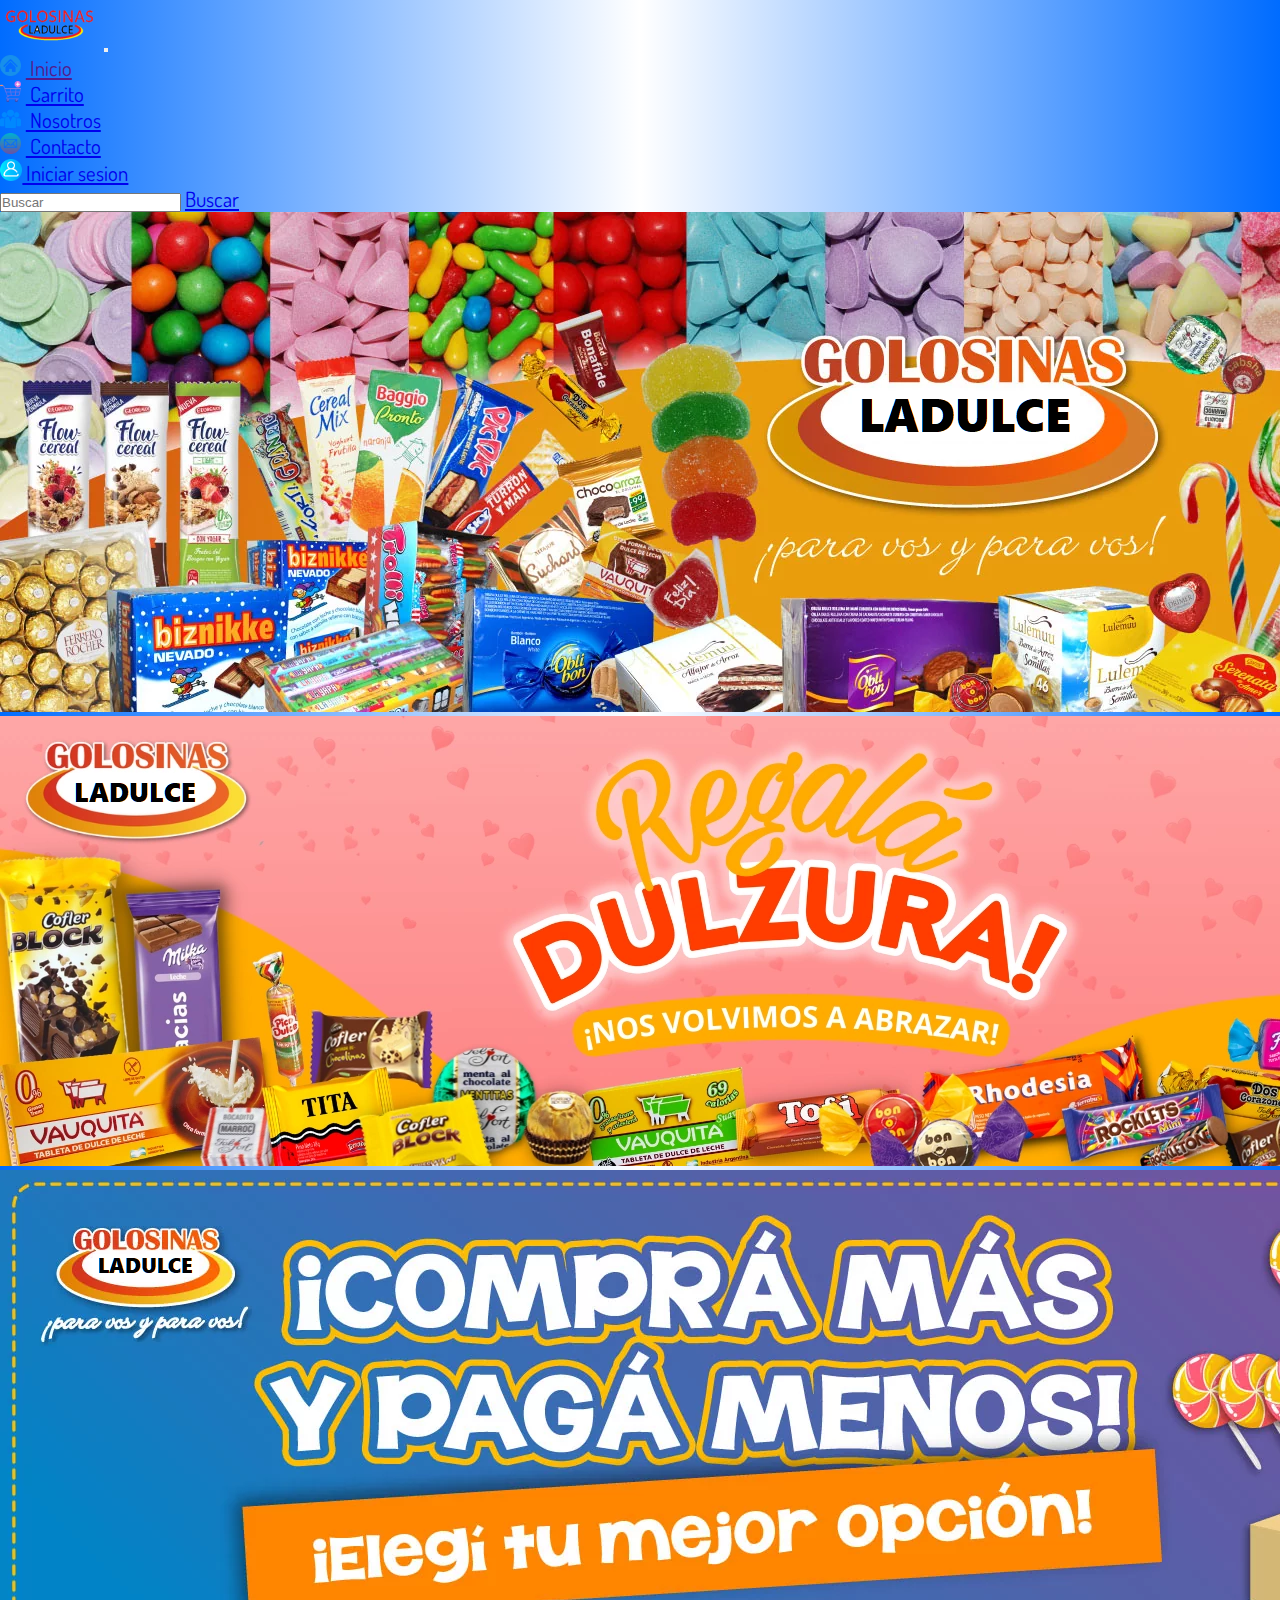
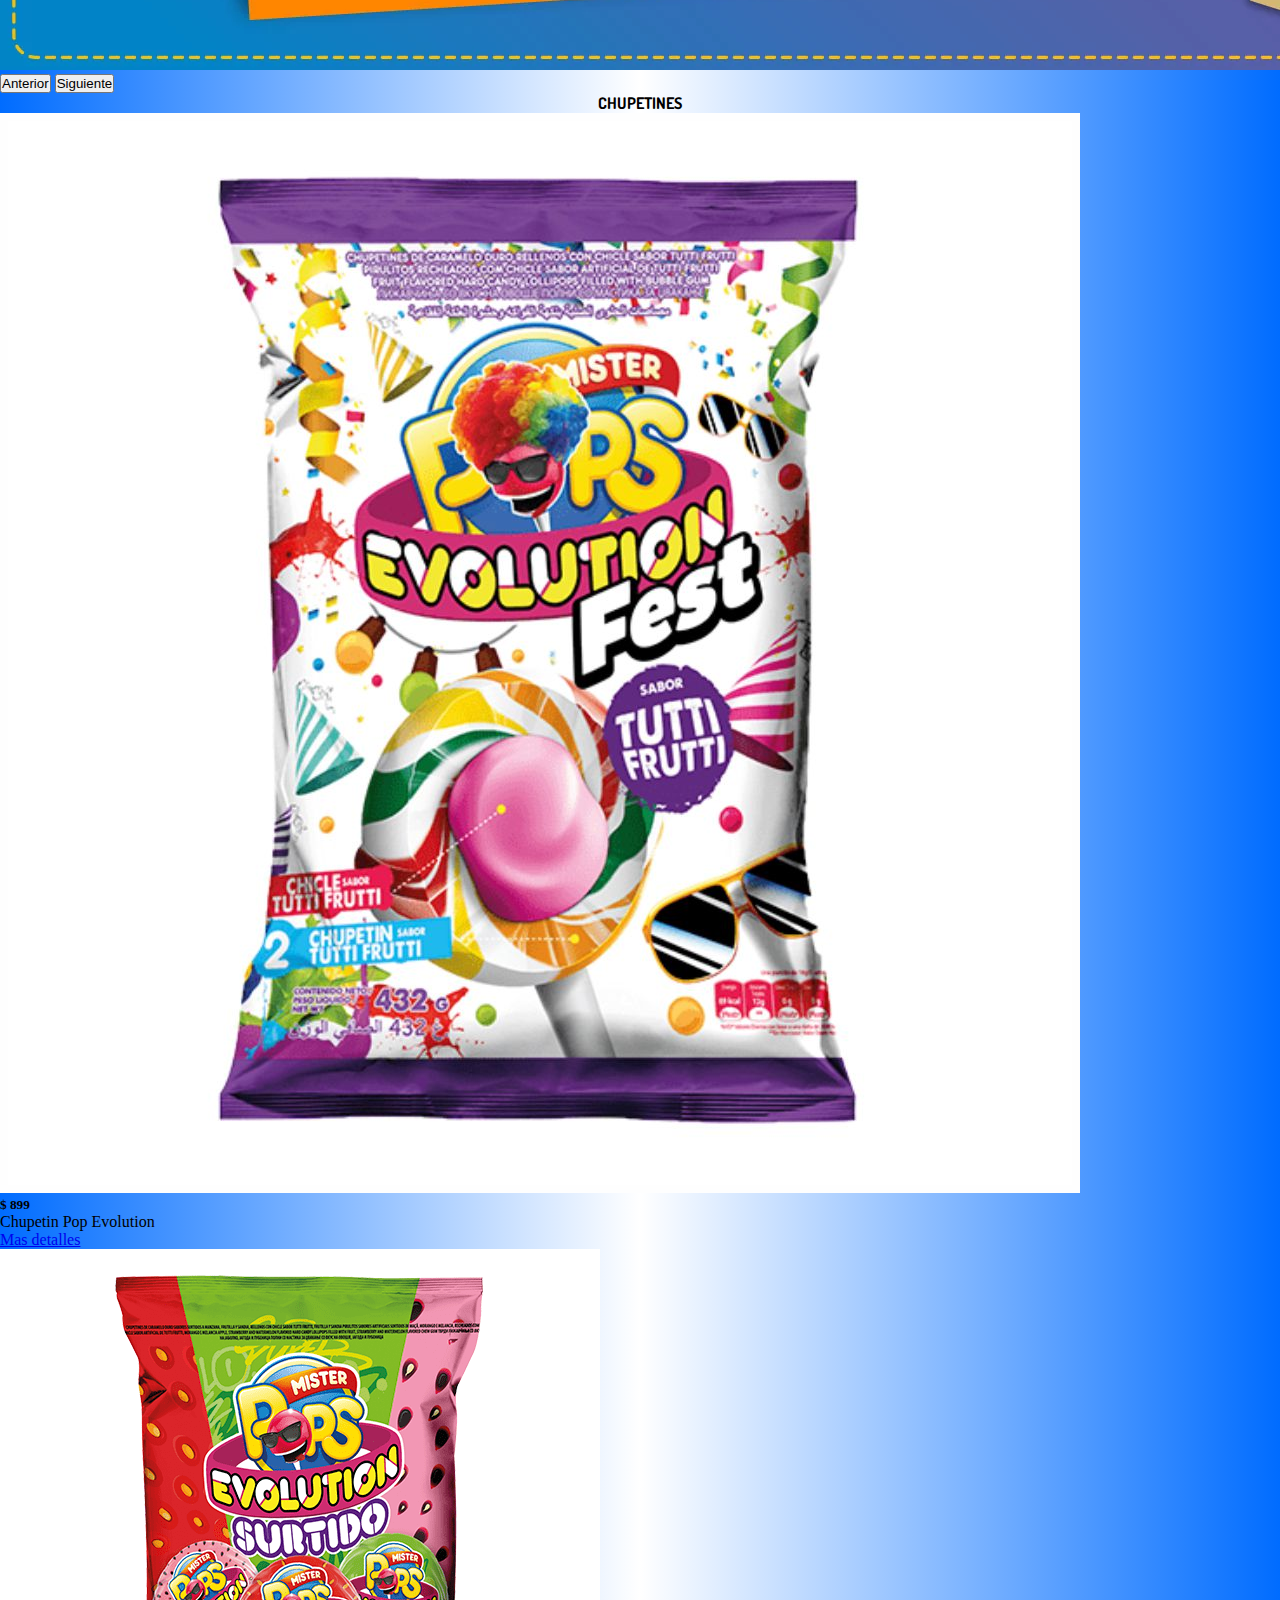
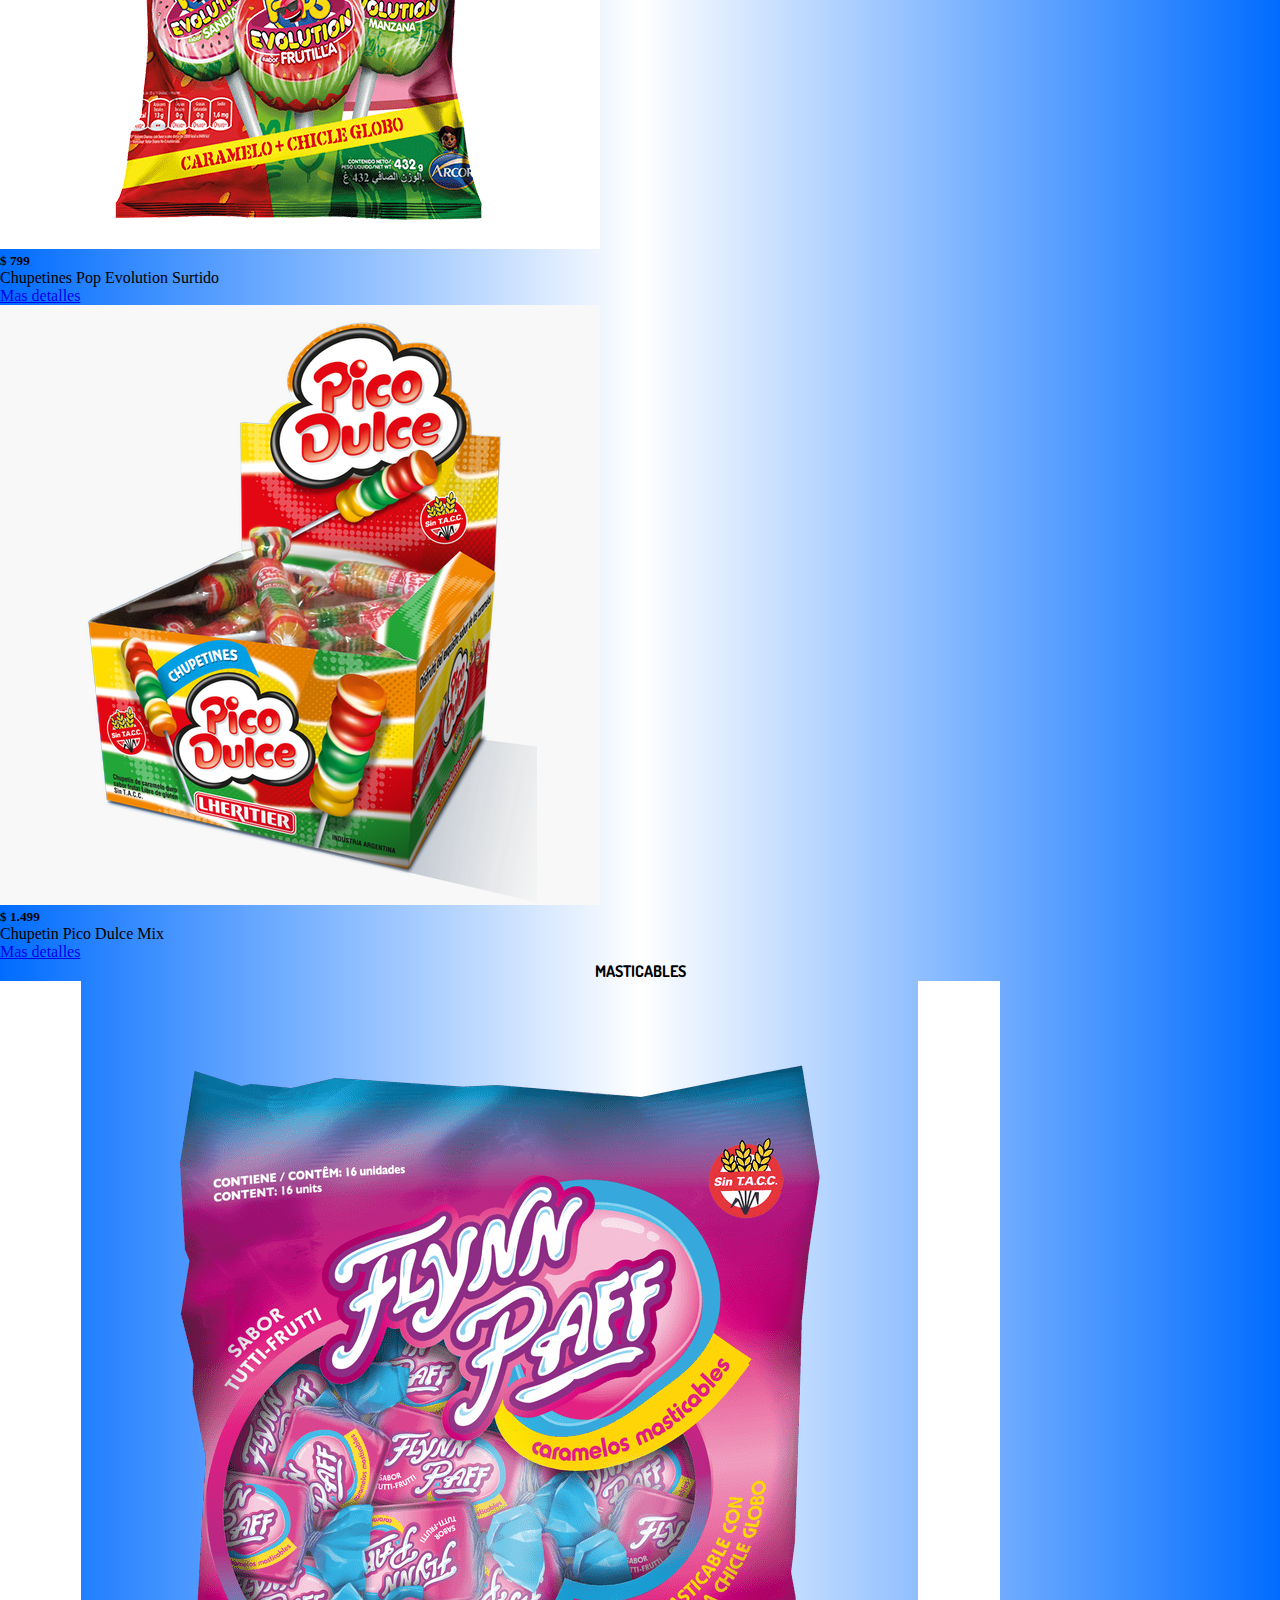
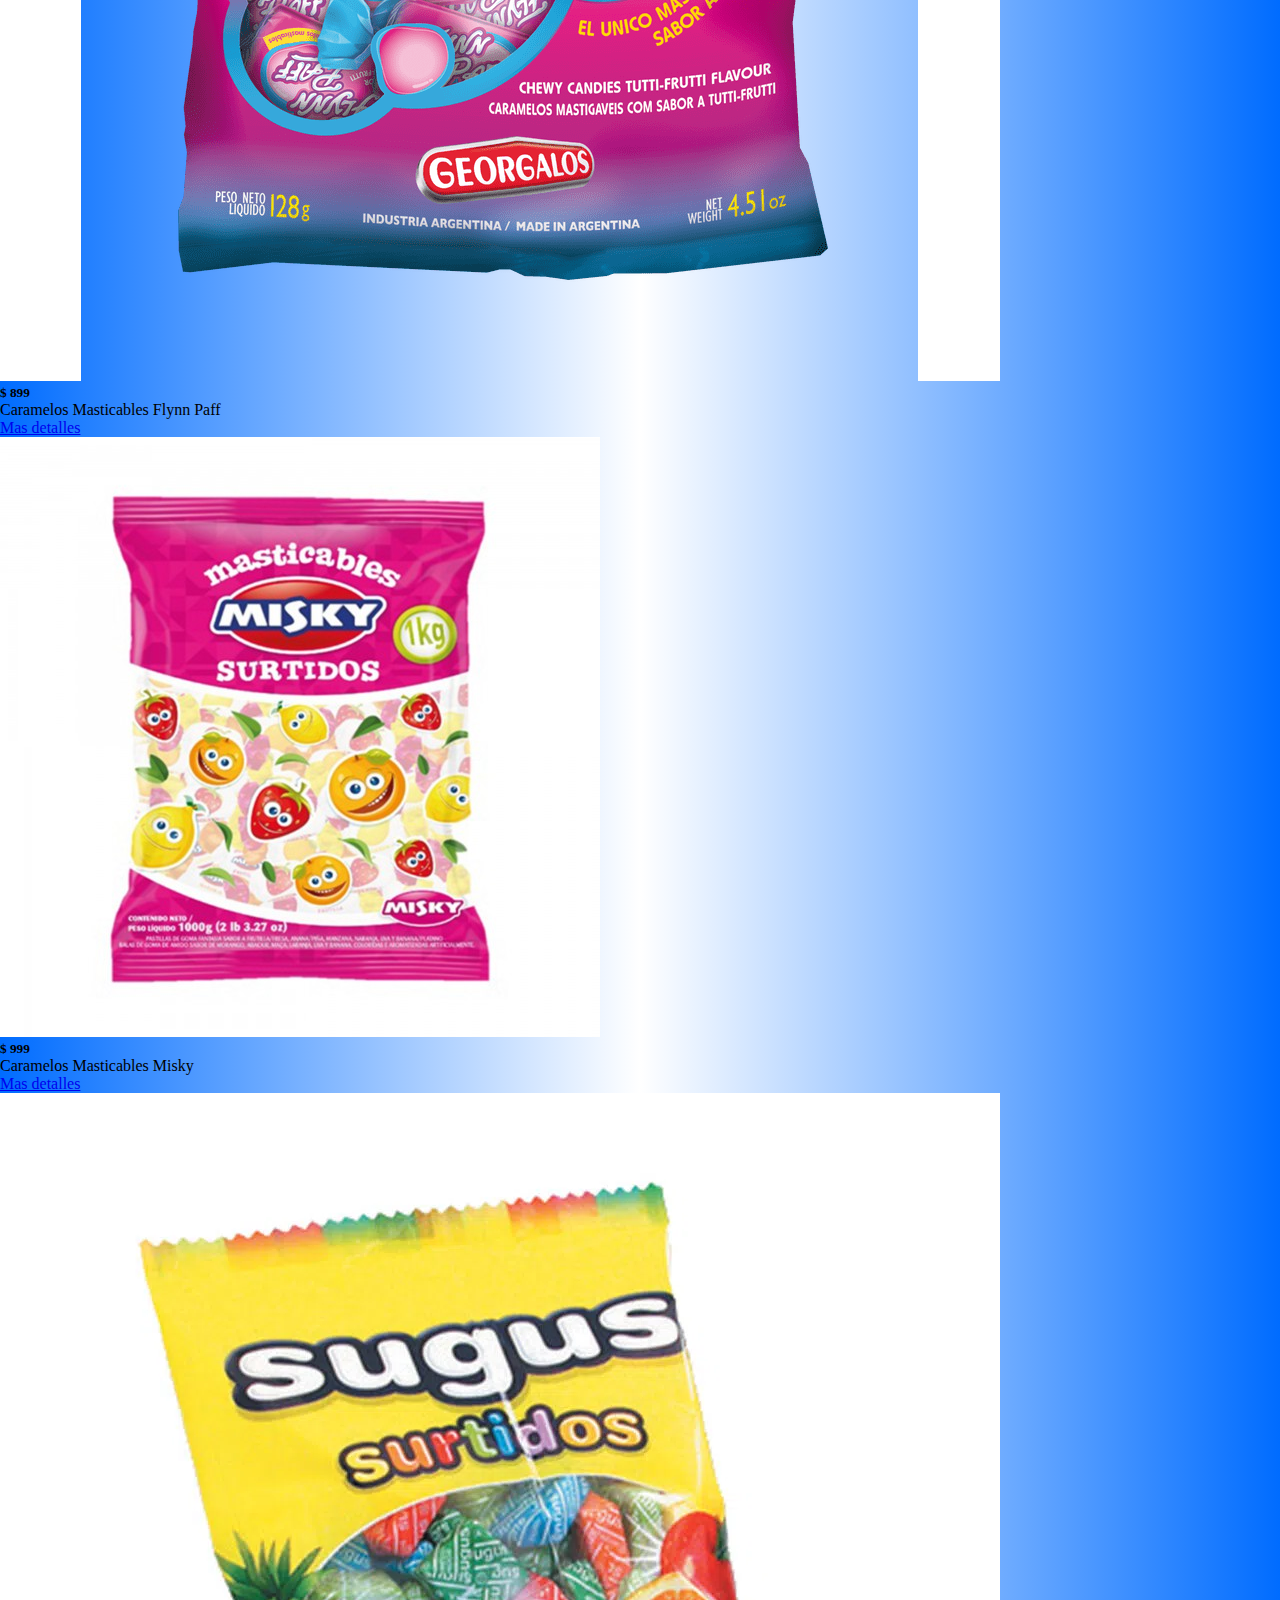
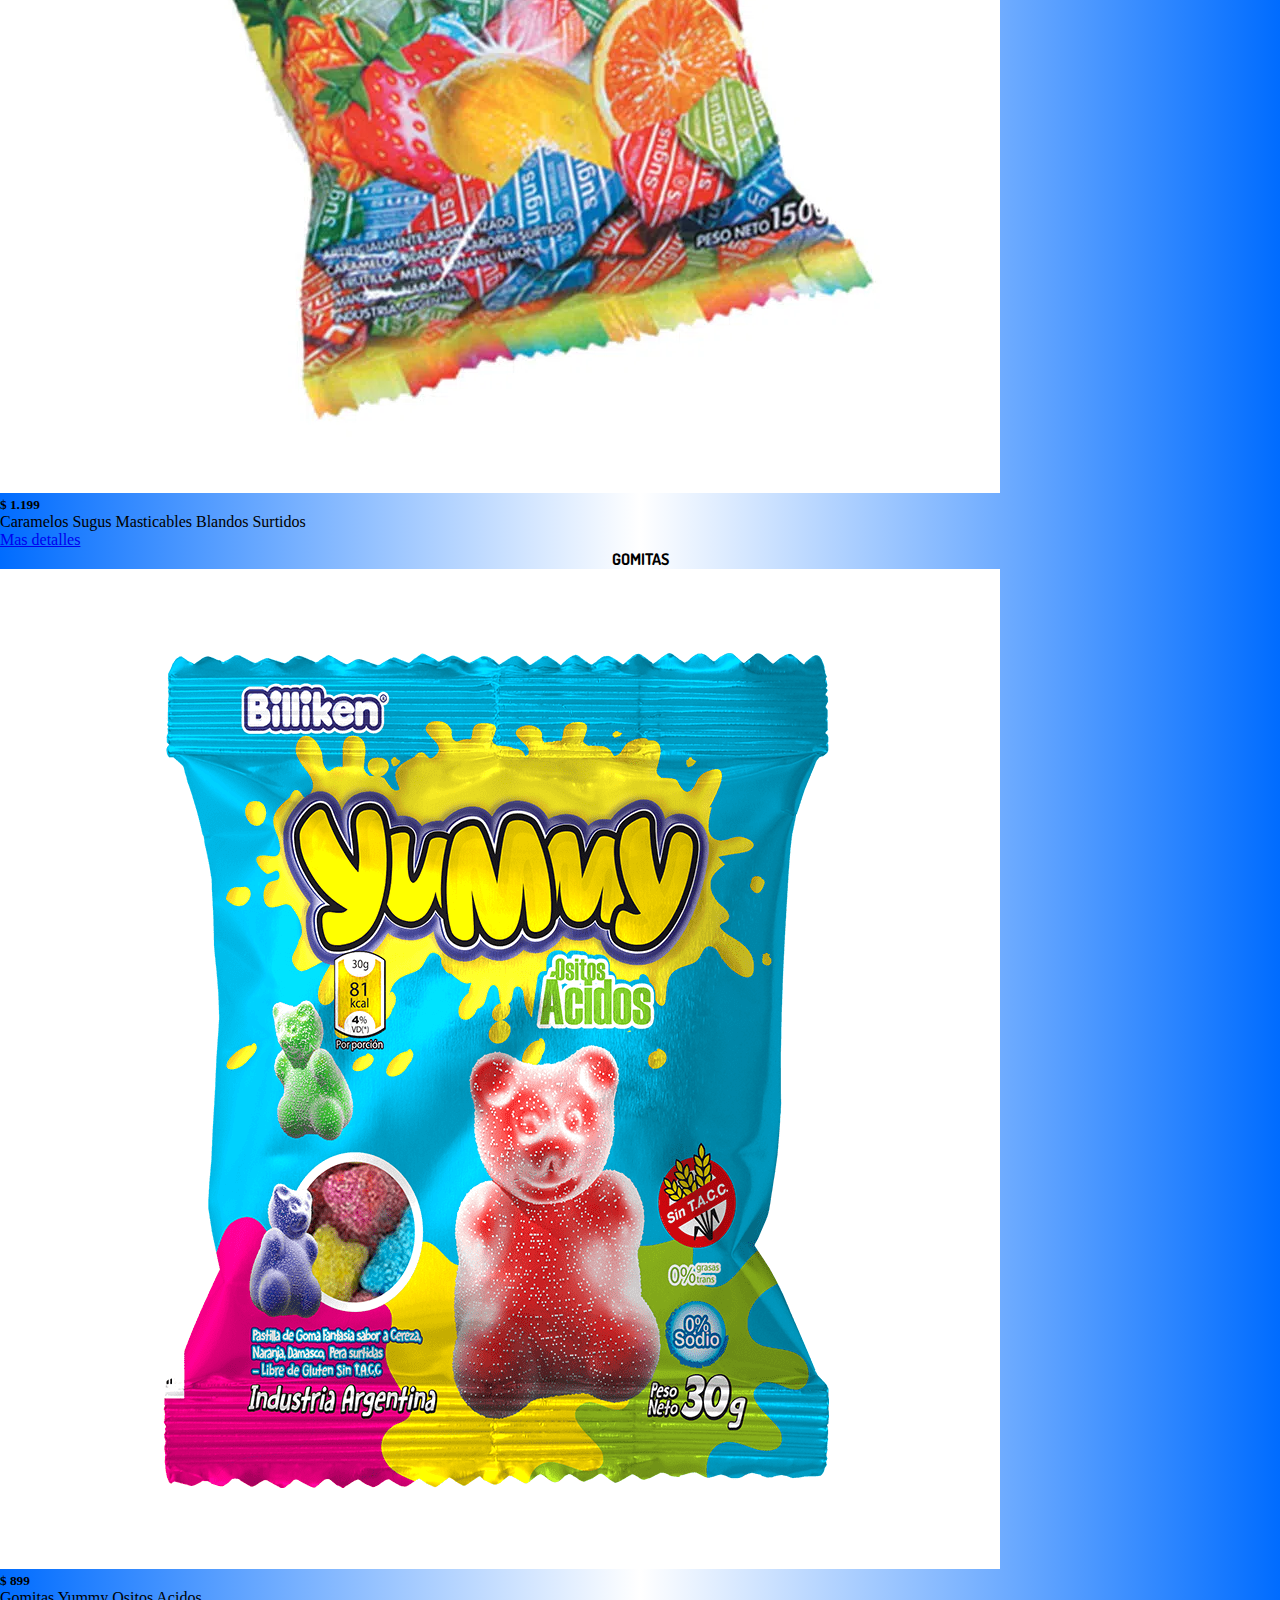
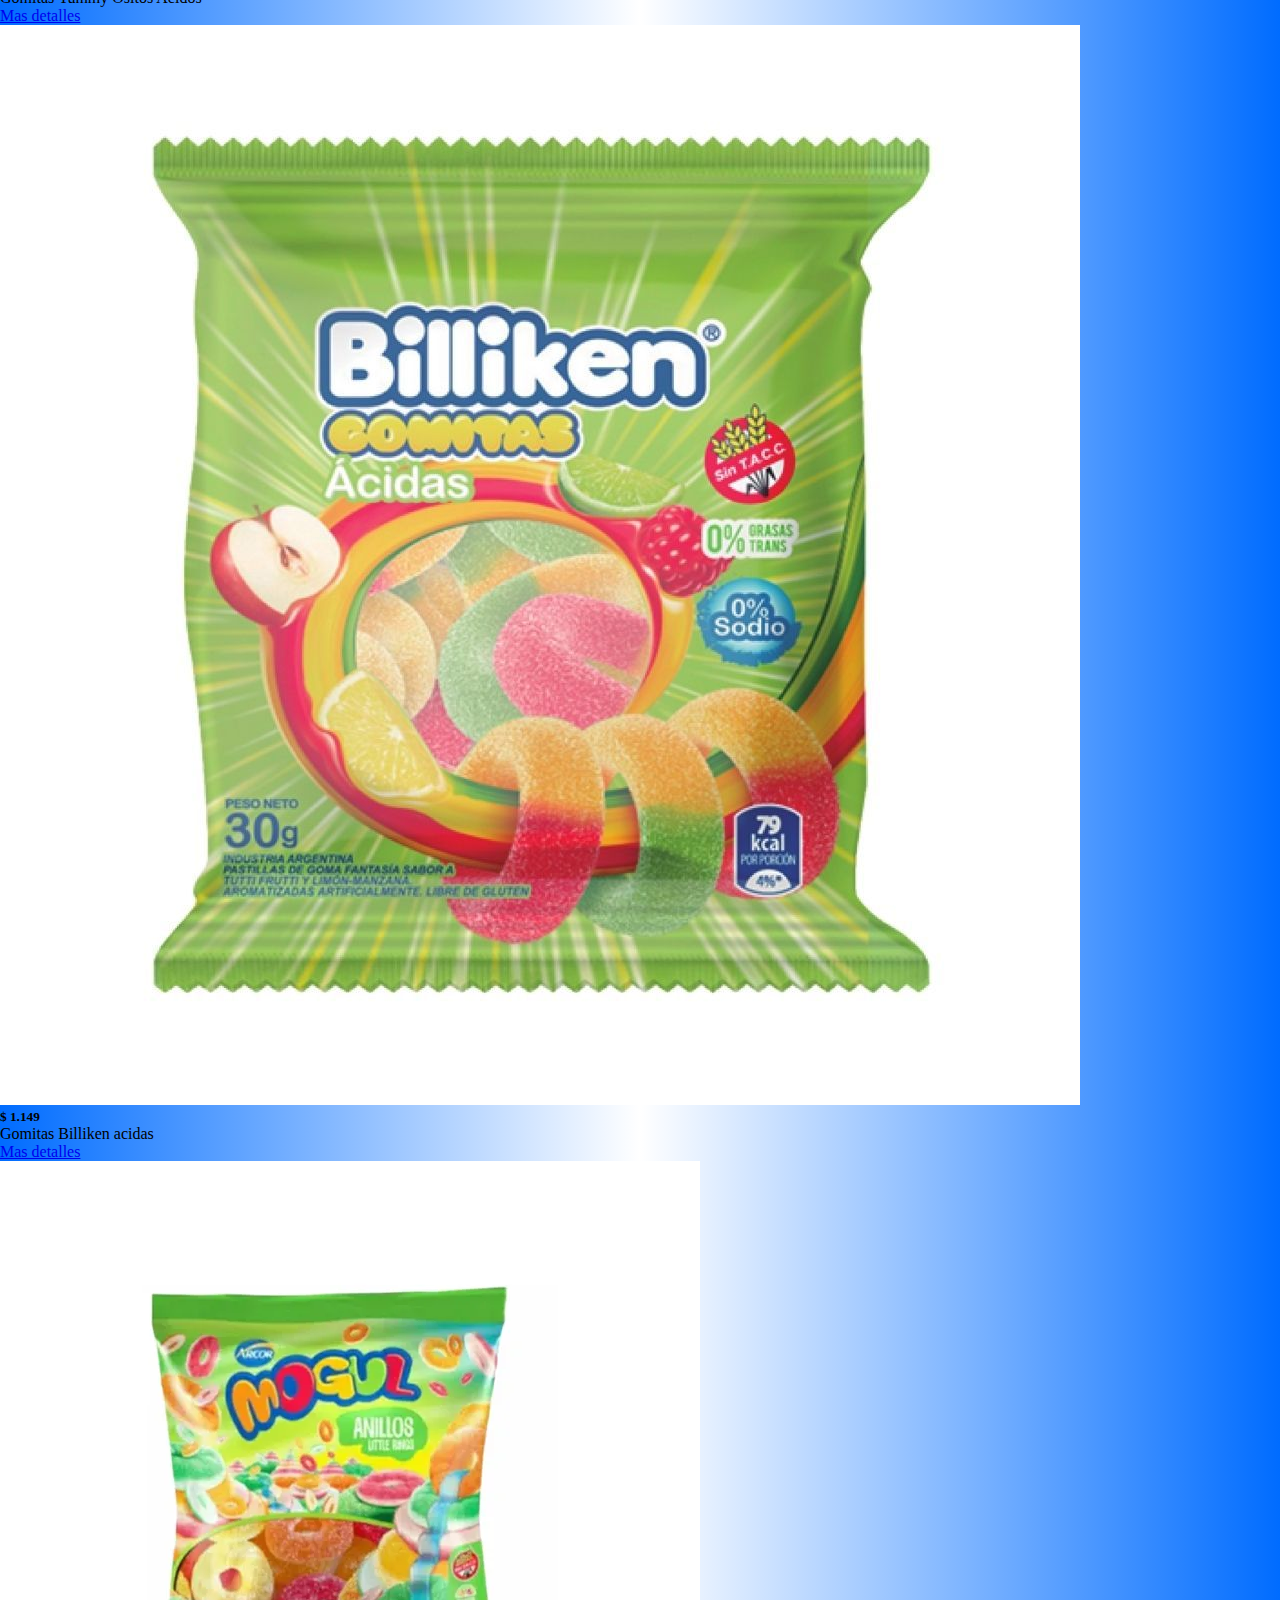
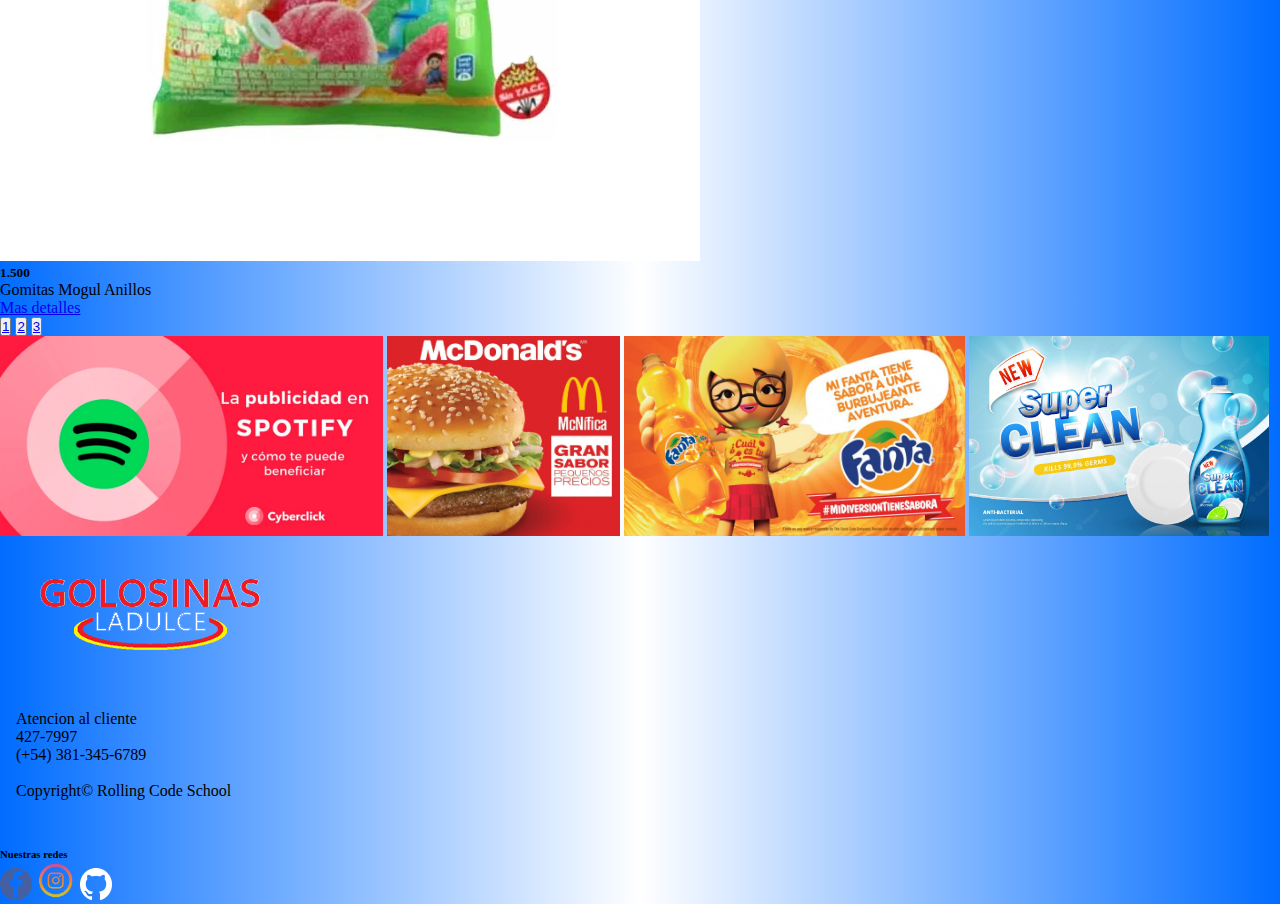
<file: index.html>
<!DOCTYPE html>
<html lang="en">
  <head>
    <meta charset="UTF-8" />
    <meta http-equiv="X-UA-Compatible" content="IE=edge" />
    <meta name="viewport" content="width=device-width, initial-scale=1.0" />
    <link
      href="https://cdn.jsdelivr.net/npm/bootstrap@5.1.3/dist/css/bootstrap.min.css"
      rel="stylesheet"
      integrity="sha384-1BmE4kWBq78iYhFldvKuhfTAU6auU8tT94WrHftjDbrCEXSU1oBoqyl2QvZ6jIW3"
      crossorigin="anonymous"
    />
    <link rel="stylesheet" href="style.css" />
    <link rel="icon" href="/Imagenes/Navbar/Logo-nav-2.png" />
    <title>Golosinas Ladulce</title>
  </head>
  <body>
    <nav class="navbar navbar-expand-lg bg-light navbar-light">
      <div class="container-fluid">
        <a class="navbar-brand" href="/index.html">
          <img src="/Imagenes/Navbar/Logo-nav-2.png" alt="" class="Logo"
        /></a>
        <button
          class="navbar-toggler"
          type="button"
          data-bs-toggle="collapse"
          data-bs-target="#navbarSupportedContent"
          aria-controls="navbarSupportedContent"
          aria-expanded="false"
          aria-label="Toggle navigation"
        >
          <span class="navbar-toggler-icon"></span>
        </button>
        <div class="collapse navbar-collapse" id="navbarSupportedContent">
          <ul class="navbar-nav me-auto mb-2 mb-lg-0">
            <li class="nav-item">
              <a class="nav-link active" aria-current="page" href="">
                <img src="/Imagenes/Navbar/icon-inicio.png" class="icon-nav" />
                Inicio</a
              >
            </li>
            <li class="nav-item">
              <a
                class="nav-link active"
                aria-current="page"
                href="/Carrito/Carrito.html"
              >
                <img src="/Imagenes/Navbar/icon-carrito.png" class="icon-nav" />
                Carrito</a
              >
            </li>
            <li class="nav-item">
              <a
                class="nav-link active"
                aria-current="page"
                href="/Nosotros/Nosotros.html"
                ><img
                  src="/Imagenes/Navbar/icon-nosotros.png"
                  class="icon-nav"
                />
                Nosotros</a
              >
            </li>
            <li class="nav-item active">
              <a class="nav-link" href="/Contacto/Contacto.html">
                <img src="/Imagenes/Navbar/icon-contact.png" class="icon-nav" />
                Contacto</a
              >
            </li>
            <li class="nav-item">
              <a class="nav-link" href="/Login/Login.html"
                ><img
                  src="/Imagenes/Navbar/icon-login.png"
                  alt=""
                  class="icon-login"
                />
                Iniciar sesion</a
              >
            </li>
          </ul>
          <form class="d-flex" role="search">
            <input
              class="form-control me-2"
              type="search"
              placeholder="Buscar"
              aria-label="Buscar"
            />

            <a href="/Error 404/Error404.html" class="btn btn-outline-success"
              >Buscar</a
            >
          </form>
        </div>
      </div>
    </nav>

    <div
      id="carouselExampleControls"
      class="carousel slide rounded"
      data-bs-ride="carousel"
    >
      <div class="carousel-inner">
        <div class="carousel-item active">
          <img
            src="Imagenes/Inicio/Carousel/carousel-1.png"
            class="d-block w-100 rounded imagen"
            alt="..."
          />
        </div>
        <div class="carousel-item">
          <img
            src="/Imagenes/Inicio/Carousel/carousel-2.png"
            class="d-block w-100 rounded imagen"
            alt="..."
          />
        </div>
        <div class="carousel-item">
          <img
            src="/Imagenes/Inicio/Carousel/carousel-3.png"
            class="d-block w-100 rounded imagen"
            alt="..."
          />
        </div>
      </div>
      <button
        class="carousel-control-prev"
        type="button"
        data-bs-target="#carouselExampleControls"
        data-bs-slide="prev"
      >
        <span class="carousel-control-prev-icon" aria-hidden="true"></span>
        <span class="visually-hidden">Anterior</span>
      </button>
      <button
        class="carousel-control-next"
        type="button"
        data-bs-target="#carouselExampleControls"
        data-bs-slide="next"
      >
        <span class="carousel-control-next-icon" aria-hidden="true"></span>
        <span class="visually-hidden">Siguiente</span>
      </button>
    </div>

    <h4>CHUPETINES</h4>

    <div class="row justify-content-center gap-3 gx-0">
      <div class="card col-9 col-sm-6 col-md-4 col-lg-3">
        <img
          src="/Imagenes/Productos/chupetines-mrpop-evolution.jpg"
          class="card-img-top"
          alt="..."
        />
        <div class="card-body text-center">
          <h5 class="card-title">$ 899</h5>
          <p class="card-text">Chupetin Pop Evolution</p>

          <a href="/Detalle de compra/Chupetines.html" class="btn btn-primary"
            >Mas detalles</a
          >
        </div>
      </div>
      <div class="card col-9 col-sm-6 col-md-4 col-lg-3">
        <img
          src="/Imagenes/Productos/chupetines-mrpop.png"
          class="card-img-top rounded float-start"
          alt="..."
        />
        <div class="card-body text-center">
          <h5 class="card-title">$ 799</h5>
          <p class="card-text">Chupetines Pop Evolution Surtido</p>

          <a href="/Detalle de compra/Chupetines.html" class="btn btn-primary"
            >Mas detalles</a
          >
        </div>
      </div>
      <div class="card col-9 col-sm-6 col-md-4 col-lg-3">
        <img
          src="/Imagenes/Productos/Pico-dulce.png"
          class="card-img-top"
          alt="..."
        />
        <div class="card-body text-center">
          <h5 class="card-title">$ 1.499</h5>
          <p class="card-text">Chupetin Pico Dulce Mix</p>

          <a href="/Detalle de compra/Chupetines.html" class="btn btn-primary"
            >Mas detalles</a
          >
        </div>
      </div>
      <h4>MASTICABLES</h4>
      <div class="card col-9 col-sm-6 col-md-4 col-lg-3">
        <img
          src="/Imagenes/Productos/Flyn-puff.jpg"
          class="card-img-top"
          alt="..."
        />
        <div class="card-body text-center">
          <h5 class="card-title">$ 899</h5>
          <p class="card-text">Caramelos Masticables Flynn Paff</p>

          <a href="/Detalle de compra/masticables.html" class="btn btn-primary"
            >Mas detalles</a
          >
        </div>
      </div>

      <div class="card col-9 col-sm-6 col-md-4 col-lg-3">
        <img
          src="/Imagenes/Productos/Masticables.jpg"
          class="card-img-top"
          alt="..."
        />
        <div class="card-body text-center">
          <h5 class="card-title">$ 999</h5>
          <p class="card-text">Caramelos Masticables Misky</p>

          <a href="/Detalle de compra/masticables.html" class="btn btn-primary"
            >Mas detalles</a
          >
        </div>
      </div>
      <div class="card col-9 col-sm-6 col-md-4 col-lg-3">
        <img
          src="/Imagenes/Productos/Sugus-caramelos.webp"
          class="card-img-top"
          alt="..."
        />
        <div class="card-body text-center">
          <h5 class="card-title">$ 1.199</h5>
          <p class="card-text">Caramelos Sugus Masticables Blandos Surtidos</p>

          <a href="/Detalle de compra/masticables.html" class="btn btn-primary"
            >Mas detalles</a
          >
        </div>
      </div>
      <h4>GOMITAS</h4>
      <div class="card col-9 col-sm-6 col-md-4 col-lg-3">
        <img
          src="/Imagenes/Productos/gomitas-yummy-ositos.png"
          class="card-img-top"
          alt="..."
        />
        <div class="card-body text-center">
          <h5 class="card-title">$ 899</h5>
          <p class="card-text">Gomitas Yummy Ositos Acidos</p>

          <a href="/Detalle de compra/gomitas.html" class="btn btn-primary"
            >Mas detalles</a
          >
        </div>
      </div>
      <div class="card col-9 col-sm-6 col-md-4 col-lg-3">
        <img
          src="/Imagenes/Productos/Gomitas-billiken.jpg"
          class="card-img-top"
          alt="..."
        />
        <div class="card-body text-center">
          <h5 class="card-title">$ 1.149</h5>
          <p class="card-text">Gomitas Billiken acidas</p>

          <a href="/Detalle de compra/gomitas.html" class="btn btn-primary"
            >Mas detalles</a
          >
        </div>
      </div>
      <div class="card col-9 col-sm-6 col-md-4 col-lg-3">
        <img
          src="/Imagenes/Productos/gomitas-mogul.jpeg"
          class="card-img-top"
          alt="..."
        />
        <div class="card-body text-center">
          <h5 class="card-title">1.500</h5>
          <p class="card-text">Gomitas Mogul Anillos</p>

          <a href="/Detalle de compra/gomitas.html" class="btn btn-primary"
            >Mas detalles</a
          >
        </div>
      </div>
      <div class="page text-center">
        <button type="button" class="btn btn-outline-primary">
          <a href="#"> 1</a>
        </button>
        <button type="button" class="btn btn-outline-primary">
          <a href="/Error 404/Error404.html">2</a>
        </button>
        <button type="button" class="btn btn-outline-primary">
          <a href="/Error 404/Error404.html">3</a>
        </button>
      </div>
    </div>
    <div class="row gx-0">
      <img
        src="/Imagenes/Inicio/Publicidad/publicidad-1.webp"
        class="img-thumbnail publicidad col-md-3 col-sm-6"
        alt="..."
      />
      <img
        src="/Imagenes/Inicio/Publicidad/publicidad-2.jpg"
        class="img-thumbnail publicidad col-md-3 col-sm-6"
        alt="..."
      />
      <img
        src="/Imagenes/Inicio/Publicidad/publicidad-3.jpg"
        class="img-thumbnail publicidad col-md-3 col-sm-6"
        alt="..."
      />
      <img
        src="/Imagenes/Inicio/Publicidad/Publicidad-4.webp"
        alt=""
        class="img-thumbnail publicidad col-md-3 col-sm-6"
      />
    </div>

    <footer class="bg-dark text-white">
      <div class="row justify-content-center gap-3 gx-0">
        <div class="col-9 col-sm-6 col-md-4 col-lg-3">
          <ul class="list-group list-group-flush">
            <a href="/index.html"
              ><img
                src="/Imagenes/Footer/LOGO-FOOTER.png"
                alt=""
                class="logo-footer"
            /></a>
          </ul>
        </div>
        <div
          class="links row justify-content-center gap-3 gx-0 text-center"
          style="width: 15rem"
        >
          <ul class="text-center">
            <p>Atencion al cliente</p>
            <p>427-7997</p>
            <p>(+54) 381-345-6789</p>
            <br />

            <p><span>Copyright© Rolling Code School</span></p>
          </ul>
        </div>
        <div
          class="row justify-content-center gap-3 gx-0 text-center"
          style="width: 15rem"
        >
          <ul class="text-center redes">
            <h6>Nuestras redes</h6>
            <a href="/Error 404/Error404.html">
              <img
                src="/Imagenes/Footer/Facebook.png"
                class="img-footer"
                alt=""
            /></a>
            <a href="/Error 404/Error404.html"
              ><img
                src="/Imagenes/Footer/Instagram.png"
                class="img-insta"
                alt=""
            /></a>

            <a href="https://github.com/Lucasgonza296/proyecto">
              <img
                src="/Imagenes/Footer/Github-2.png"
                class="img-footer"
                alt=""
              />
            </a>
          </ul>
        </div>
      </div>
    </footer>
    <script
      src="https://cdn.jsdelivr.net/npm/bootstrap@5.1.3/dist/js/bootstrap.bundle.min.js"
      integrity="sha384-ka7Sk0Gln4gmtz2MlQnikT1wXgYsOg+OMhuP+IlRH9sENBO0LRn5q+8nbTov4+1p"
      crossorigin="anonymous"
    ></script>
  </body>
</html>
</file>
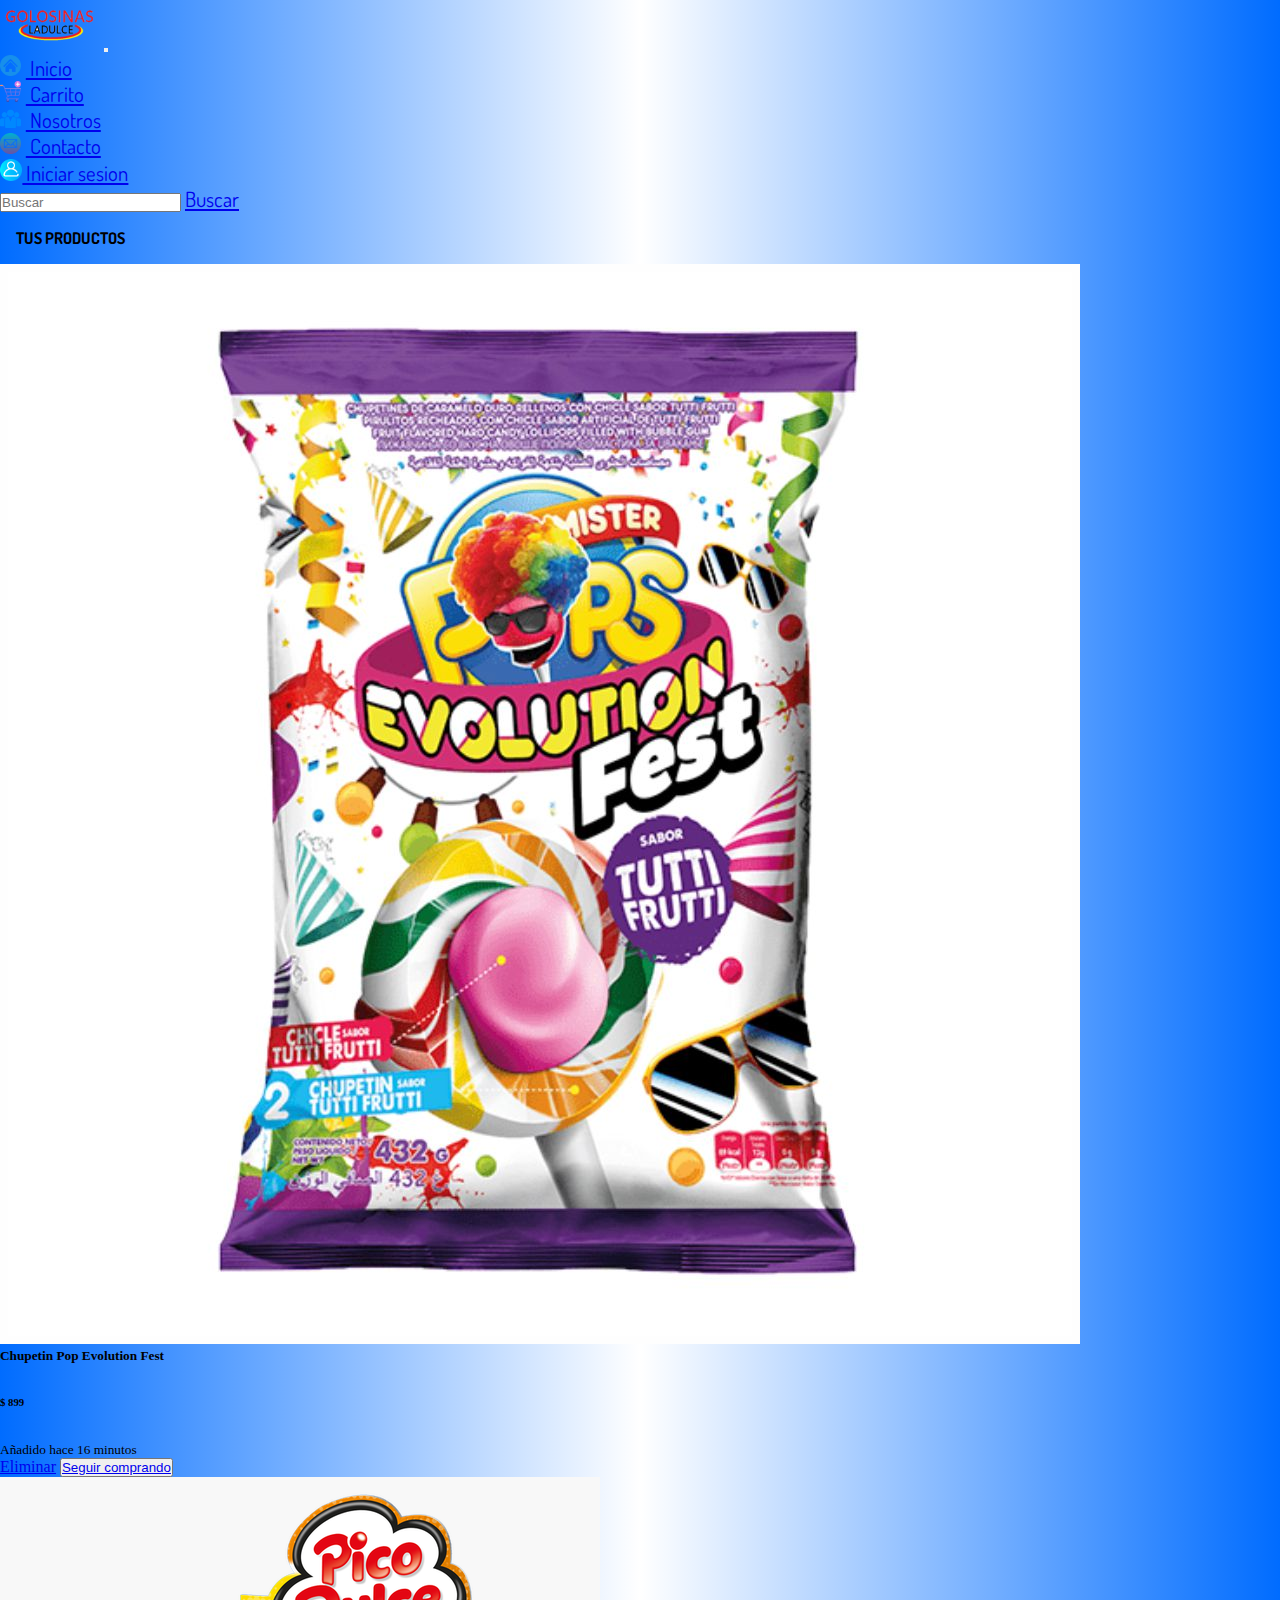
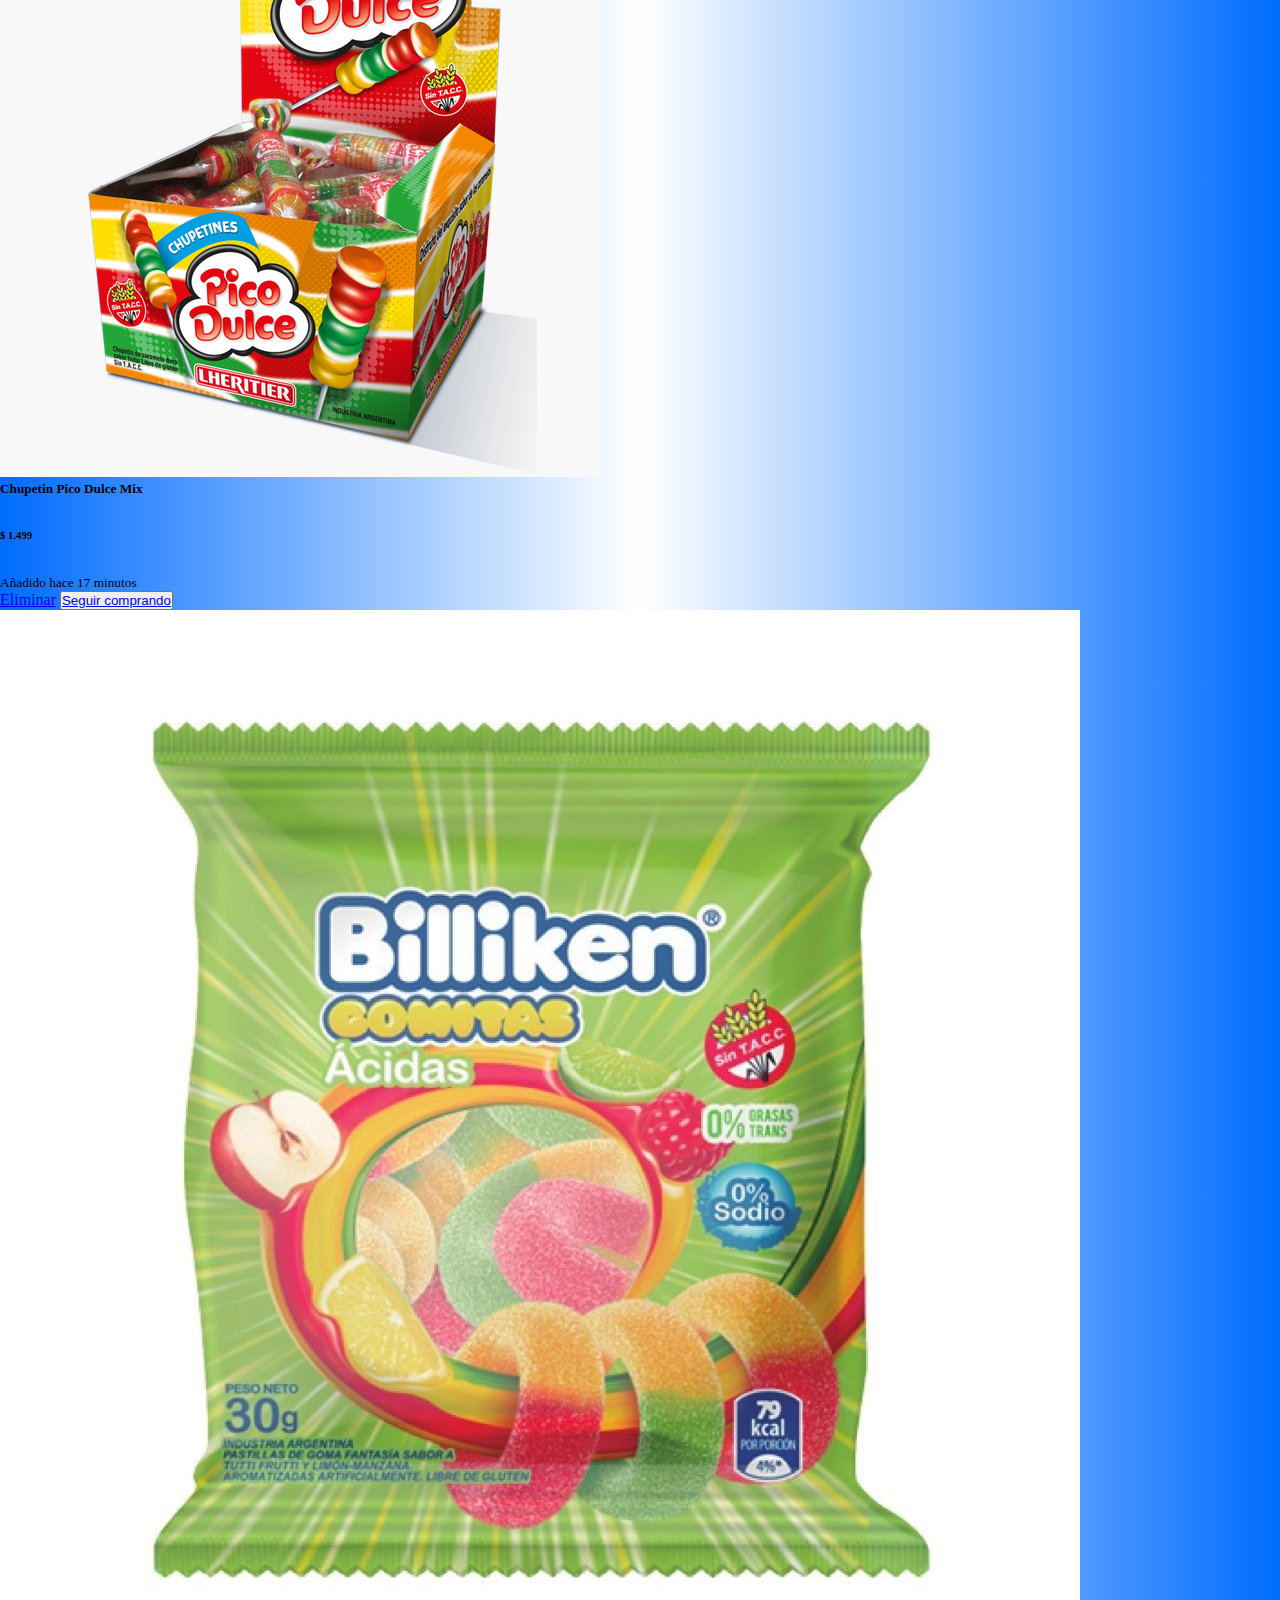
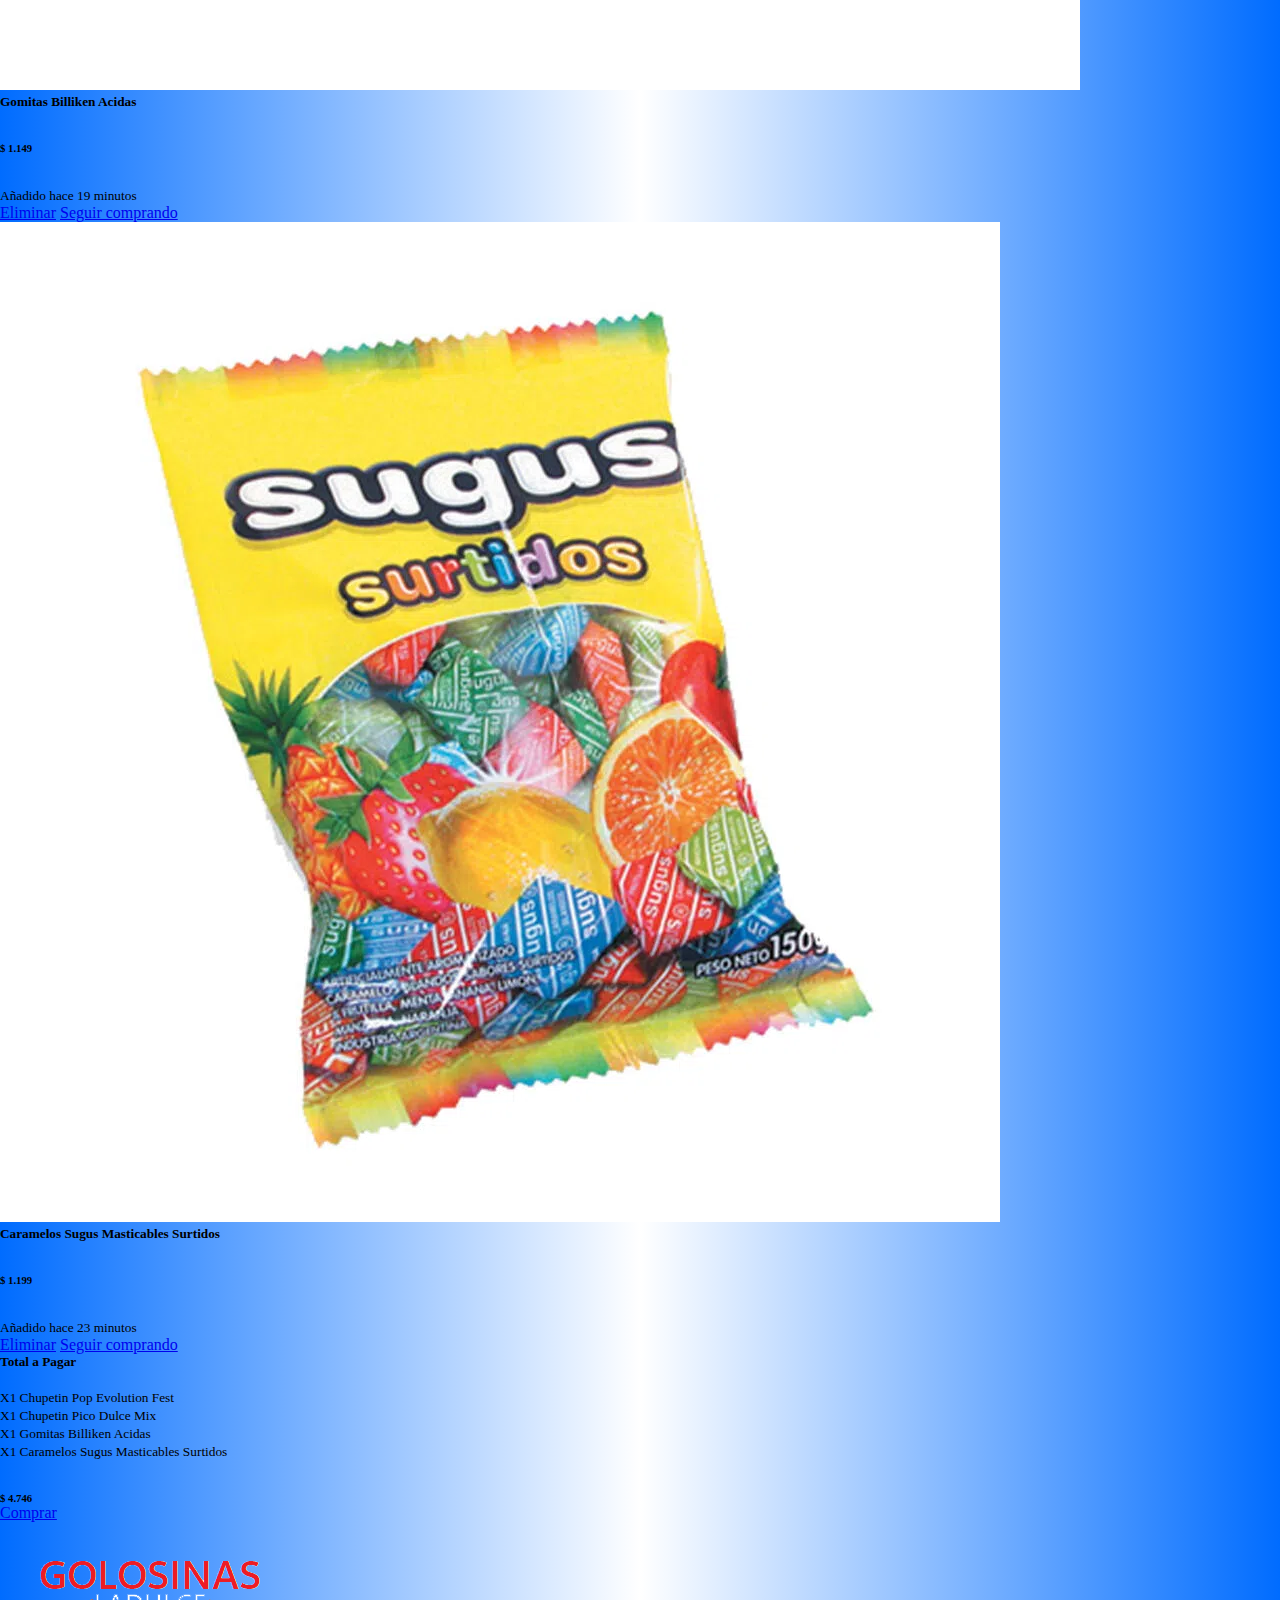
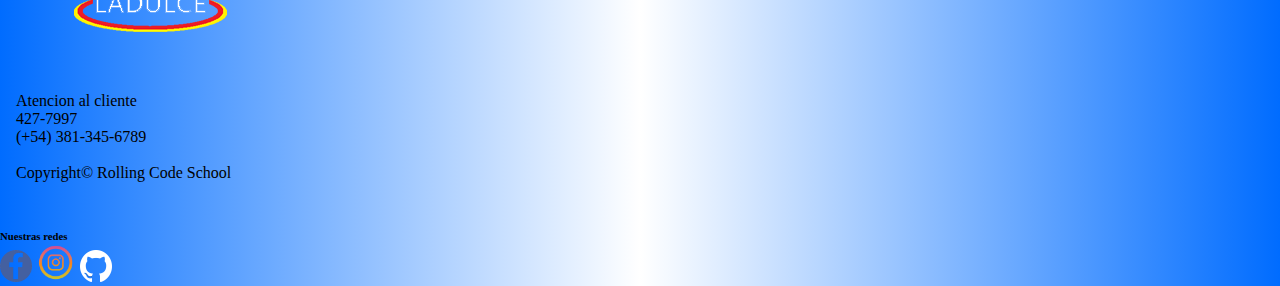
<file: Carrito/Carrito.html>
<!DOCTYPE html>
<html lang="en">
  <head>
    <meta charset="UTF-8" />
    <meta http-equiv="X-UA-Compatible" content="IE=edge" />
    <meta name="viewport" content="width=device-width, initial-scale=1.0" />
    <link
      href="https://cdn.jsdelivr.net/npm/bootstrap@5.0.2/dist/css/bootstrap.min.css"
      rel="stylesheet"
      integrity="sha384-EVSTQN3/azprG1Anm3QDgpJLIm9Nao0Yz1ztcQTwFspd3yD65VohhpuuCOmLASjC"
      crossorigin="anonymous"
    />
    <link rel="stylesheet" href="carrito.css" />
    <link rel="icon" href="/Imagenes/Navbar/Logo-nav-2.png" />
    <title>Ladulce•Carrito</title>
  </head>
  <body>
    <nav class="navbar navbar-expand-lg bg-light navbar-light">
      <div class="container-fluid">
        <a class="navbar-brand" href="/index.html">
          <img src="/Imagenes/Navbar/Logo-nav-2.png" alt="" class="Logo"
        /></a>
        <button
          class="navbar-toggler"
          type="button"
          data-bs-toggle="collapse"
          data-bs-target="#navbarSupportedContent"
          aria-controls="navbarSupportedContent"
          aria-expanded="false"
          aria-label="Toggle navigation"
        >
          <span class="navbar-toggler-icon"></span>
        </button>
        <div class="collapse navbar-collapse" id="navbarSupportedContent">
          <ul class="navbar-nav me-auto mb-2 mb-lg-0">
            <li class="nav-item">
              <a class="nav-link active" aria-current="page" href="/index.html">
                <img src="/Imagenes/Navbar/icon-inicio.png" class="icon-nav" />
                Inicio</a
              >
            </li>
            <li class="nav-item">
              <a
                class="nav-link active"
                aria-current="page"
                href="/Carrito/Carrito.html"
              >
                <img src="/Imagenes/Navbar/icon-carrito.png" class="icon-nav" />
                Carrito</a
              >
            </li>
            <li class="nav-item">
              <a
                class="nav-link active"
                aria-current="page"
                href="/Nosotros/Nosotros.html"
                ><img
                  src="/Imagenes/Navbar/icon-nosotros.png"
                  class="icon-nav"
                />
                Nosotros</a
              >
            </li>
            <li class="nav-item active">
              <a class="nav-link" href="/Contacto/Contacto.html">
                <img src="/Imagenes/Navbar/icon-contact.png" class="icon-nav" />
                Contacto</a
              >
            </li>
            <li class="nav-item">
              <a class="nav-link" href="/Login/Login.html"
                ><img
                  src="/Imagenes/Navbar/icon-login.png"
                  alt=""
                  class="icon-login"
                />
                Iniciar sesion</a
              >
            </li>
          </ul>
          <form class="d-flex" role="search">
            <input
              class="form-control me-2"
              type="search"
              placeholder="Buscar"
              aria-label="Buscar"
              required
            />
            <a href="/Error 404/Error404.html" class="btn btn-outline-success"
              >Buscar</a
            >
          </form>
        </div>
      </div>
    </nav>
    <h4 class="text-center">TUS PRODUCTOS</h4>
    <div class="container-fluid row justify-content-center gap-3 gx-0">
      <div class="card mb-3 col-sm-6 col-8" style="max-width: 540px">
        <div class="row g-0">
          <div class="col-md-4">
            <img
              src="/Imagenes/Productos/chupetines-mrpop-evolution.jpg"
              class="img-fluid rounded-start"
              alt="..."
            />
          </div>
          <div class="col-md-8">
            <div class="card-body text-center">
              <h5 class="card-title">Chupetin Pop Evolution Fest</h5>
              <h6 class="">$ 899</h6>
              <p class="card-text texto-añadido">
                <small class="text-muted">Añadido hace 16 minutos </small>
              </p>

              <a href="/Error 404/Error404.html" class="btn btn-danger"
                >Eliminar</a
              >

              <button class="btn btn-outline-primary">
                <a href="/index.html">Seguir comprando</a>
              </button>
            </div>
          </div>
        </div>
      </div>
      <div class="card mb-3 col-sm-6 col-8" style="max-width: 540px">
        <div class="row g-0">
          <div class="col-md-4">
            <img
              src="/Imagenes/Productos/Pico-dulce.png"
              class="img-fluid rounded-start"
              alt="..."
            />
          </div>
          <div class="col-md-8">
            <div class="card-body text-center">
              <h5 class="card-title">Chupetin Pico Dulce Mix</h5>
              <h6 class="">$ 1.499</h6>
              <p class="card-text texto-añadido">
                <small class="text-muted">Añadido hace 17 minutos </small>
              </p>
              <a href="/Error 404/Error404.html" class="btn btn-danger"
                >Eliminar</a
              >
              <button class="btn btn-outline-primary">
                <a href="/index.html">Seguir comprando</a>
              </button>
            </div>
          </div>
        </div>
      </div>
      <div class="card mb-3 col-sm-6 col-8" style="max-width: 540px">
        <div class="row g-0">
          <div class="col-md-4">
            <img
              src="/Imagenes/Productos/Gomitas-billiken.jpg"
              class="img-fluid rounded-start"
              alt="..."
            />
          </div>
          <div class="col-md-8">
            <div class="card-body text-center">
              <h5 class="card-title">Gomitas Billiken Acidas</h5>
              <h6>$ 1.149</h6>
              <p class="card-text texto-añadido">
                <small class="text-muted">Añadido hace 19 minutos</small>
              </p>
              <a href="/Error 404/Error404.html" class="btn btn-danger"
                >Eliminar</a
              >
              <a href="/index.html" class="btn btn-outline-primary"
                >Seguir comprando</a
              >
            </div>
          </div>
        </div>
      </div>
      <div class="card mb-3 col-sm-6 col-8" style="max-width: 540px">
        <div class="row g-0">
          <div class="col-md-4">
            <img
              src="/Imagenes/Productos/Sugus-caramelos.webp"
              class="img-fluid rounded-start"
              alt="..."
            />
          </div>
          <div class="col-md-8">
            <div class="card-body text-center">
              <h5 class="card-title">Caramelos Sugus Masticables Surtidos</h5>
              <h6>$ 1.199</h6>
              <p class="card-text texto-añadido">
                <small class="text-muted">Añadido hace 23 minutos</small>
              </p>
              <a href="/Error 404/Error404.html" class="btn btn-danger"
                >Eliminar</a
              >

              <a href="/index.html" class="btn btn-outline-primary"
                >Seguir comprando</a
              >
            </div>
          </div>
        </div>
      </div>
      <div class="card text-center col-8 m-3">
        <div class="card-body">
          <h5 class="card-title">Total a Pagar</h5>
          <br />
          <p><small> X1 Chupetin Pop Evolution Fest </small></p>
          <p><small> X1 Chupetin Pico Dulce Mix </small></p>
          <p><small> X1 Gomitas Billiken Acidas </small></p>
          <p><small> X1 Caramelos Sugus Masticables Surtidos </small></p>

          <h6 class="text-center">$ 4.746</h6>
          <a href="/Error 404/Error404.html" class="btn btn-success">Comprar</a>
        </div>
      </div>
    </div>
    <footer class="bg-dark text-white">
      <div class="row justify-content-center gap-3 gx-0">
        <div class="col-9 col-sm-6 col-md-4 col-lg-3">
          <ul class="list-group list-group-flush">
            <a href="/index.html"
              ><img
                src="/Imagenes/Footer/LOGO-FOOTER.png"
                alt=""
                class="logo-footer"
            /></a>
          </ul>
        </div>
        <div
          class="links row justify-content-center gap-3 gx-0 text-center"
          style="width: 15rem"
        >
          <ul class="text-center">
            <p>Atencion al cliente</p>
            <p>427-7997</p>
            <p>(+54) 381-345-6789</p>
            <br />

            <p><span>Copyright© Rolling Code School</span></p>
          </ul>
        </div>
        <div
          class="row justify-content-center gap-3 gx-0 text-center"
          style="width: 15rem"
        >
          <ul class="text-center redes">
            <h6>Nuestras redes</h6>
            <a href="/Error 404/Error404.html">
              <img
                src="/Imagenes/Footer/Facebook.png"
                class="img-footer"
                alt=""
            /></a>
            <a href="/Error 404/Error404.html"
              ><img
                src="/Imagenes/Footer/Instagram.png"
                class="img-insta"
                alt=""
            /></a>

            <a href="https://github.com/Lucasgonza296/proyecto">
              <img
                src="/Imagenes/Footer/Github-2.png"
                class="img-footer"
                alt=""
              />
            </a>
          </ul>
        </div>
      </div>
    </footer>
    <script
      src="https://cdn.jsdelivr.net/npm/bootstrap@5.0.2/dist/js/bootstrap.bundle.min.js"
      integrity="sha384-MrcW6ZMFYlzcLA8Nl+NtUVF0sA7MsXsP1UyJoMp4YLEuNSfAP+JcXn/tWtIaxVXM"
      crossorigin="anonymous"
    ></script>
  </body>
</html>
</file>
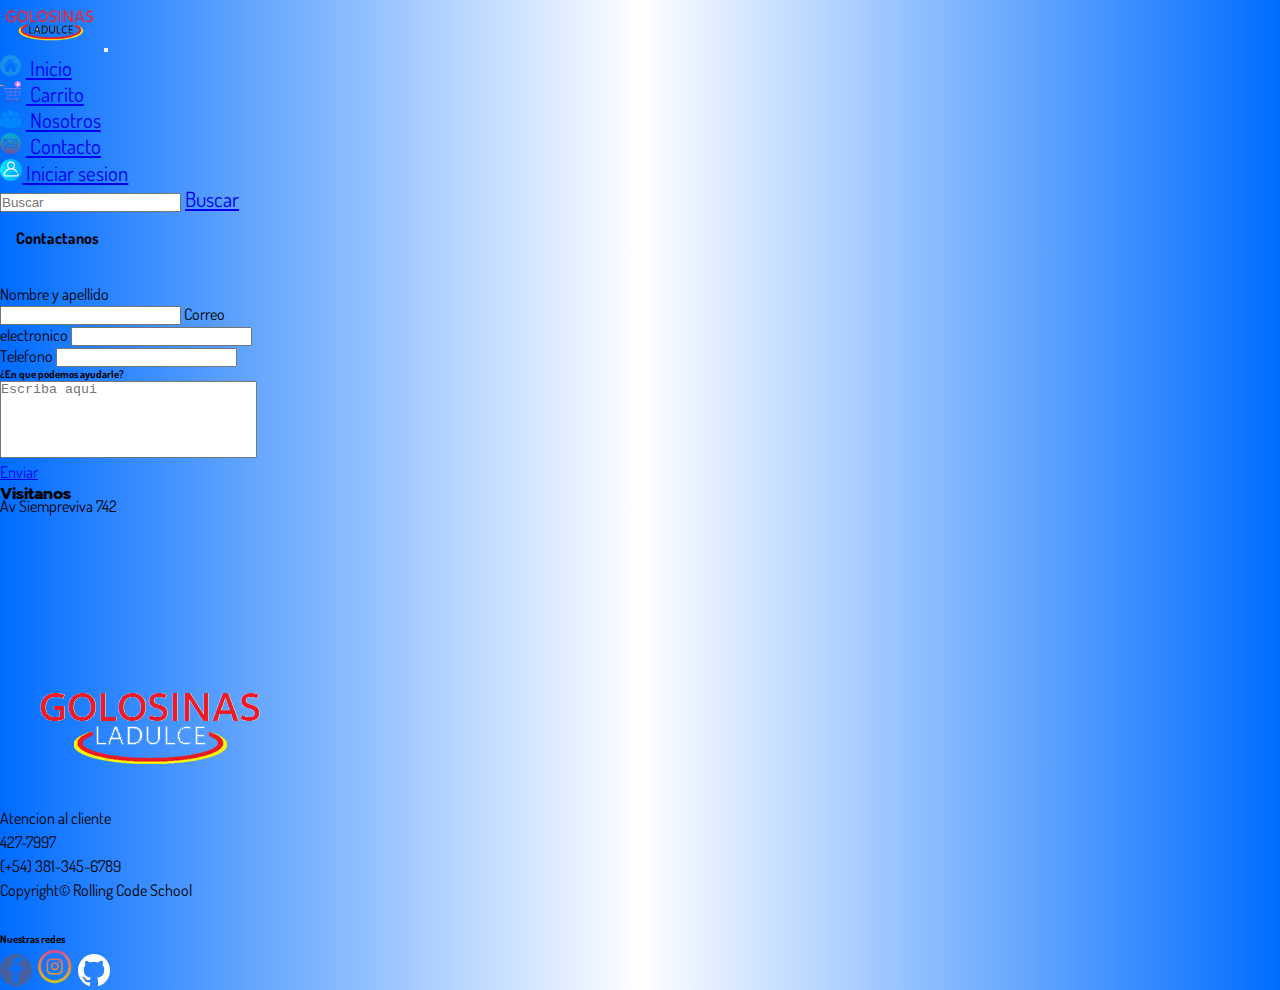
<file: Contacto/Contacto.html>
<!DOCTYPE html>
<html lang="en">
  <head>
    <meta charset="UTF-8" />
    <meta http-equiv="X-UA-Compatible" content="IE=edge" />
    <meta name="viewport" content="width=device-width, initial-scale=1.0" />
    <link
      href="https://cdn.jsdelivr.net/npm/bootstrap@5.3.0-alpha1/dist/css/bootstrap.min.css"
      rel="stylesheet"
      integrity="sha384-GLhlTQ8iRABdZLl6O3oVMWSktQOp6b7In1Zl3/Jr59b6EGGoI1aFkw7cmDA6j6gD"
      crossorigin="anonymous"
    />
    <link rel="stylesheet" href="Contacto.css" />
    <link rel="icon" href="/Imagenes/Navbar/Logo-nav-2.png" />
    <title>Ladulce•Contacto</title>
  </head>
  <body>
    <nav class="navbar navbar-expand-lg bg-light navbar-light">
      <div class="container-fluid">
        <a class="navbar-brand" href="/index.html">
          <img src="/Imagenes/Navbar/Logo-nav-2.png" alt="" class="Logo"
        /></a>
        <button
          class="navbar-toggler"
          type="button"
          data-bs-toggle="collapse"
          data-bs-target="#navbarSupportedContent"
          aria-controls="navbarSupportedContent"
          aria-expanded="false"
          aria-label="Toggle navigation"
        >
          <span class="navbar-toggler-icon"></span>
        </button>
        <div class="collapse navbar-collapse" id="navbarSupportedContent">
          <ul class="navbar-nav me-auto mb-2 mb-lg-0">
            <li class="nav-item">
              <a class="nav-link active" aria-current="page" href="/index.html">
                <img src="/Imagenes/Navbar/icon-inicio.png" class="icon-nav" />
                Inicio</a
              >
            </li>
            <li class="nav-item">
              <a
                class="nav-link active"
                aria-current="page"
                href="/Carrito/Carrito.html"
              >
                <img src="/Imagenes/Navbar/icon-carrito.png" class="icon-nav" />
                Carrito</a
              >
            </li>
            <li class="nav-item">
              <a
                class="nav-link active"
                aria-current="page"
                href="/Nosotros/Nosotros.html"
                ><img
                  src="/Imagenes/Navbar/icon-nosotros.png"
                  class="icon-nav"
                />
                Nosotros</a
              >
            </li>
            <li class="nav-item active">
              <a class="nav-link" href="/Contacto/Contacto.html">
                <img src="/Imagenes/Navbar/icon-contact.png" class="icon-nav" />
                Contacto</a
              >
            </li>
            <li class="nav-item">
              <a class="nav-link" href="/Login/Login.html"
                ><img
                  src="/Imagenes/Navbar/icon-login.png"
                  alt=""
                  class="icon-login"
                />
                Iniciar sesion</a
              >
            </li>
          </ul>
          <form class="d-flex" role="search">
            <input
              class="form-control me-2"
              type="search"
              placeholder="Buscar"
              aria-label="Buscar"
            />
            <a href="/Error 404/Error404.html" class="btn btn-outline-success"
              >Buscar</a
            >
          </form>
        </div>
      </div>
    </nav>
    <div class="row justify-content-center gap-3 gx-0">
      <div class="col-9 col-sm-6 col-md-4 col-lg-3" style="width: 18rem">
        <div class="card-body text-center">
          <h4 class="card-title Contactanos">Contactanos</h4>
          <br />
          <label class="label-form">Nombre y apellido</label>
          <input type="text " class="form-control" />
          <label class="label-form">Correo electronico</label>
          <input type="text" class="form-control" />
          <label class="label-form">Telefono</label>
          <input type="tel" class="form-control" maxlength="12" minlength="4" />
          <br />
          <h6>¿En que podemos ayudarle?</h6>

          <textarea
            name=""
            id=""
            cols="30"
            rows="5"
            class="form-control text-center"
            placeholder="Escriba aqui"
            maxlength="256"
            minlength="4"
          ></textarea>

          <a href="/Error 404/Error404.html" class="btn btn-primary m-3"
            >Enviar</a
          >
        </div>
      </div>
      <h4 class="text-center Visitanos">Visitanos</h4>
      <p class="text-center">Av Siempreviva 742</p>
      <div class="row justify-content-center gap-3 gx-0 m-3">
        <div class="row col-xs-3 col-sm-4 text-center">
          <iframe
            src="https://www.google.com/maps/embed?pb=!1m18!1m12!1m3!1d3560.10237077753!2d-65.20939048549235!3d-26.8366960965006!2m3!1f0!2f0!3f0!3m2!1i1024!2i768!4f13.1!3m3!1m2!1s0x94225d3ad7f30f1d%3A0xf8606cd659b8e3e4!2sRollingCode%20School!5e0!3m2!1ses-419!2sar!4v1674666693479!5m2!1ses-419!2sar"
            width="250"
            height="150"
            style="border: 0"
            allowfullscreen=""
            loading="lazy"
            referrerpolicy="no-referrer-when-downgrade"
            class="row border border-4 gx-0"
          ></iframe>
        </div>
      </div>
    </div>
    <footer class="bg-dark text-white">
      <div class="row justify-content-center gap-3 gx-0">
        <div class="col-9 col-sm-6 col-md-4 col-lg-3">
          <ul class="list-group list-group-flush">
            <a href="/index.html"
              ><img
                src="/Imagenes/Footer/LOGO-FOOTER.png"
                alt=""
                class="logo-footer"
            /></a>
          </ul>
        </div>
        <div
          class="row justify-content-center gap-3 gx-0 text-center"
          style="width: 15rem"
        >
          <ul class="text-center">
            <p>Atencion al cliente</p>
            <br />
            <p>427-7997</p>
            <br />
            <p>(+54) 381-345-6789</p>
            <br />

            <p><span>Copyright© Rolling Code School</span></p>
          </ul>
        </div>
        <div
          class="row justify-content-center gap-3 gx-0 text-center"
          style="width: 15rem"
        >
          <ul class="text-center redes">
            <h6>Nuestras redes</h6>
            <a href="/Error 404/Error404.html">
              <img
                src="/Imagenes/Footer/Facebook.png"
                class="img-footer"
                alt=""
            /></a>
            <a href="/Error 404/Error404.html"
              ><img
                src="/Imagenes/Footer/Instagram.png"
                class="img-insta"
                alt=""
            /></a>

            <a href="https://github.com/Lucasgonza296/proyecto">
              <img
                src="/Imagenes/Footer/Github-2.png"
                class="img-footer"
                alt=""
              />
            </a>
          </ul>
        </div>
      </div>
    </footer>
    <script
      src="https://cdn.jsdelivr.net/npm/bootstrap@5.3.0-alpha1/dist/js/bootstrap.bundle.min.js"
      integrity="sha384-w76AqPfDkMBDXo30jS1Sgez6pr3x5MlQ1ZAGC+nuZB+EYdgRZgiwxhTBTkF7CXvN"
      crossorigin="anonymous"
    ></script>
  </body>
</html>
</file>
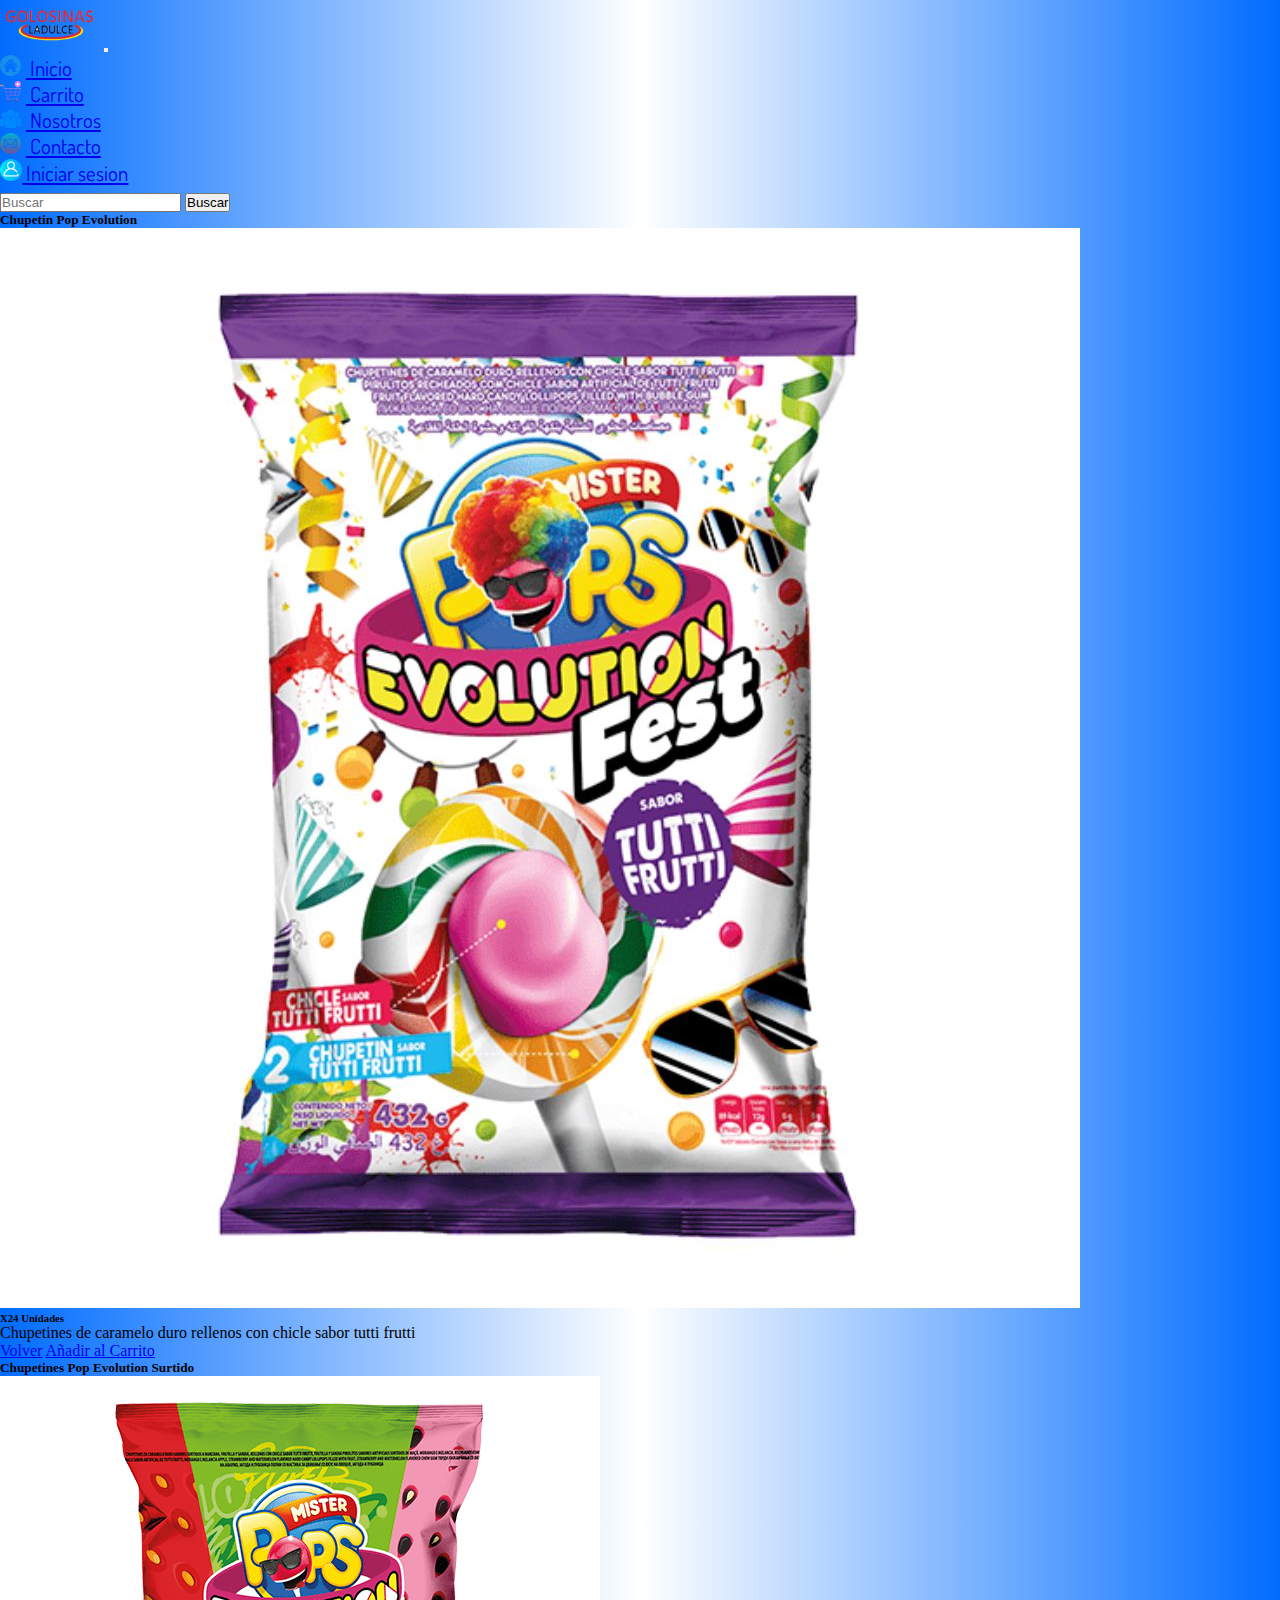
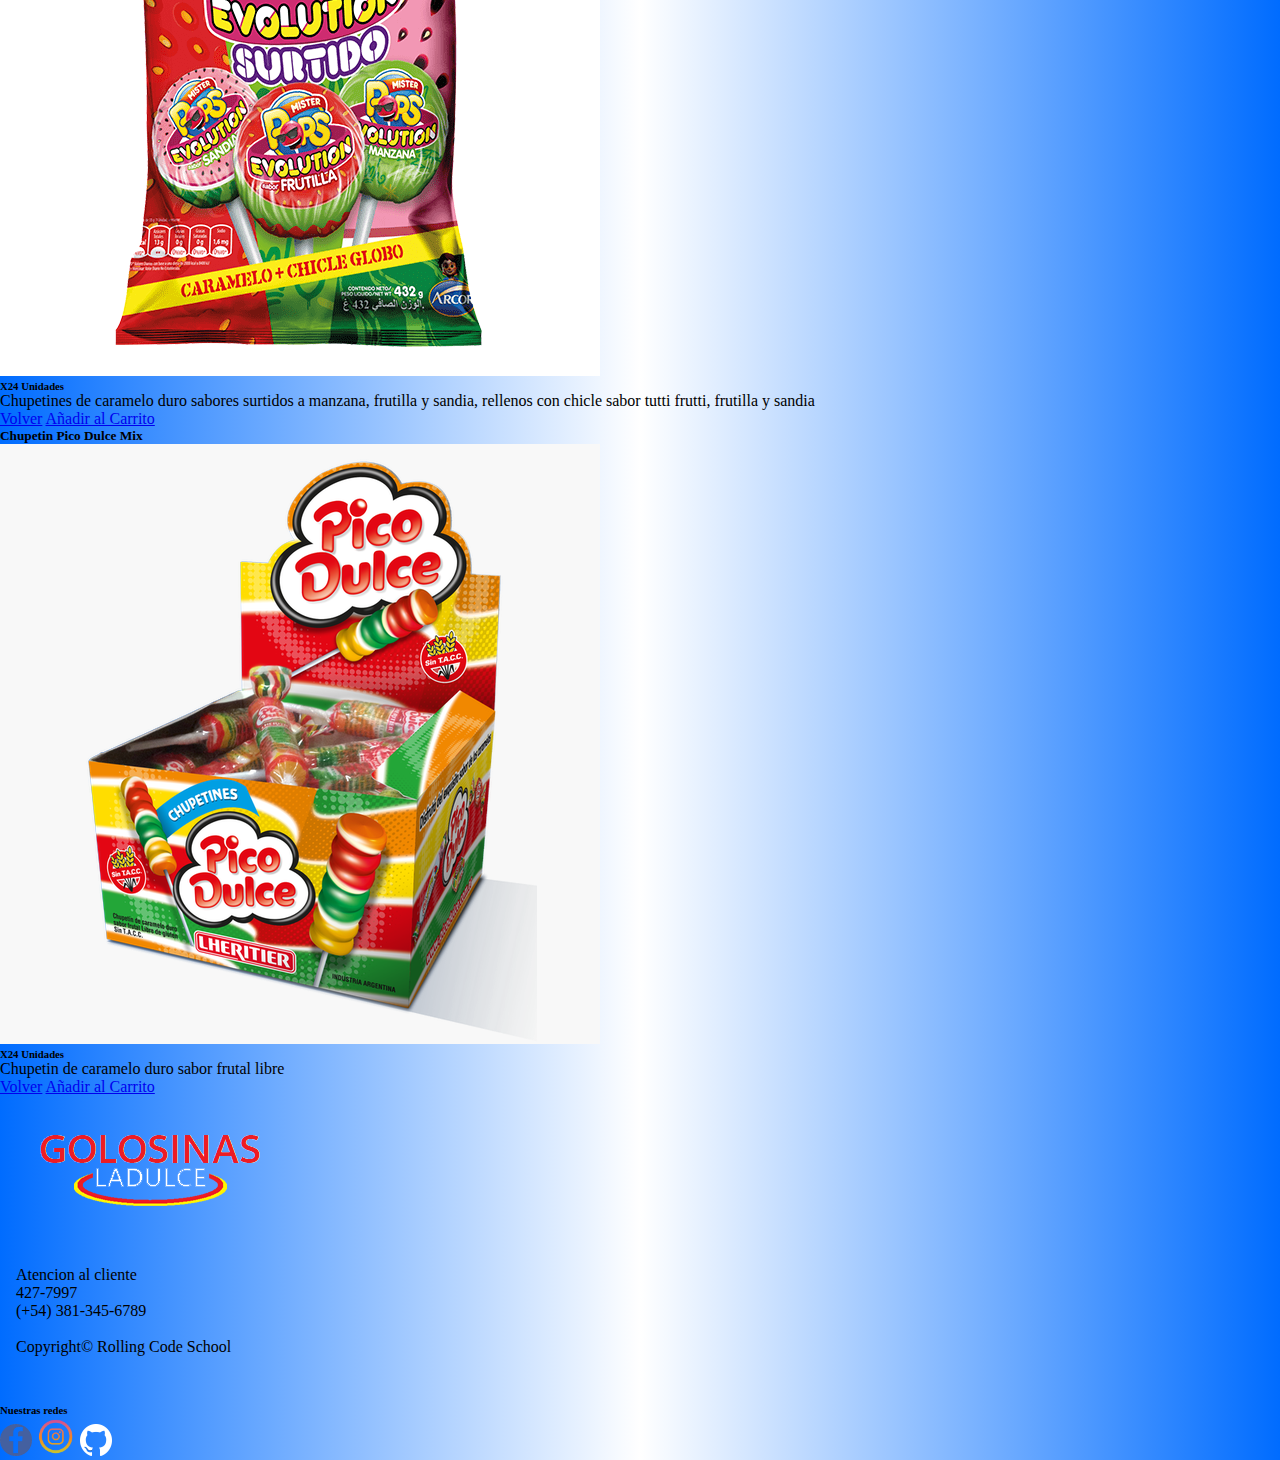
<file: Detalle de compra/Chupetines.html>
<!DOCTYPE html>
<html lang="en">
  <head>
    <meta charset="UTF-8" />
    <meta http-equiv="X-UA-Compatible" content="IE=edge" />
    <meta name="viewport" content="width=device-width, initial-scale=1.0" />
    <link
      href="https://cdn.jsdelivr.net/npm/bootstrap@5.3.0-alpha1/dist/css/bootstrap.min.css"
      rel="stylesheet"
      integrity="sha384-GLhlTQ8iRABdZLl6O3oVMWSktQOp6b7In1Zl3/Jr59b6EGGoI1aFkw7cmDA6j6gD"
      crossorigin="anonymous"
    />
    <link rel="stylesheet" href="Chupetines.css" />
    <link rel="icon" href="/Imagenes/Navbar/Logo-nav-2.png" />
    <title>Ladulce•Chupetines</title>
  </head>
  <body>
    <nav class="navbar navbar-expand-lg bg-light navbar-light">
      <div class="container-fluid">
        <a class="navbar-brand" href="/index.html">
          <img src="/Imagenes/Navbar/Logo-nav-2.png" alt="" class="Logo"
        /></a>
        <button
          class="navbar-toggler"
          type="button"
          data-bs-toggle="collapse"
          data-bs-target="#navbarSupportedContent"
          aria-controls="navbarSupportedContent"
          aria-expanded="false"
          aria-label="Toggle navigation"
        >
          <span class="navbar-toggler-icon"></span>
        </button>
        <div class="collapse navbar-collapse" id="navbarSupportedContent">
          <ul class="navbar-nav me-auto mb-2 mb-lg-0">
            <li class="nav-item">
              <a class="nav-link active" aria-current="page" href="/index.html">
                <img src="/Imagenes/Navbar/icon-inicio.png" class="icon-nav" />
                Inicio</a
              >
            </li>
            <li class="nav-item">
              <a
                class="nav-link active"
                aria-current="page"
                href="/Carrito/Carrito.html"
              >
                <img src="/Imagenes/Navbar/icon-carrito.png" class="icon-nav" />
                Carrito</a
              >
            </li>
            <li class="nav-item">
              <a
                class="nav-link active"
                aria-current="page"
                href="/Nosotros/Nosotros.html"
                ><img
                  src="/Imagenes/Navbar/icon-nosotros.png"
                  class="icon-nav"
                />
                Nosotros</a
              >
            </li>
            <li class="nav-item active">
              <a class="nav-link" href="/Contacto/Contacto.html">
                <img src="/Imagenes/Navbar/icon-contact.png" class="icon-nav" />
                Contacto</a
              >
            </li>
            <li class="nav-item">
              <a class="nav-link" href="/Login/Login.html"
                ><img
                  src="/Imagenes/Navbar/icon-login.png"
                  alt=""
                  class="icon-login"
                />
                Iniciar sesion</a
              >
            </li>
          </ul>
          <form class="d-flex" role="search">
            <input
              class="form-control me-2"
              type="search"
              placeholder="Buscar"
              aria-label="Buscar"
            />
            <button class="btn btn-outline-success" type="submit">
              Buscar
            </button>
          </form>
        </div>
      </div>
    </nav>
    <div
      class="container-fluid row justify-content-center gap-3 gx-0 text-center mt-2 mb-2"
    >
      <div class="card col-9 col-sm-6 col-md-4 col-lg-3">
        <h5 class="card-title">Chupetin Pop Evolution</h5>
        <img
          src="/Imagenes/Productos/chupetines-mrpop-evolution.jpg"
          class="card-img-top"
          alt="..."
        />
        <div class="card-body">
          <h6>X24 Unidades</h6>
          <p class="card-text">
            Chupetines de caramelo duro rellenos con chicle sabor tutti frutti
          </p>
        </div>

        <div class="card-body">
          <a href="/index.html" class="card-link">Volver</a>
          <a href="/Carrito/Carrito.html" class="card-link"
            >Añadir al Carrito</a
          >
        </div>
      </div>
      <div class="card col-9 col-sm-6 col-md-4 col-lg-3">
        <h5 class="card-title">Chupetines Pop Evolution Surtido</h5>
        <img
          src="/Imagenes/Productos/chupetines-mrpop.png"
          class="card-img-top"
          alt="..."
        />
        <div class="card-body">
          <h6>X24 Unidades</h6>
          <p class="card-text">
            Chupetines de caramelo duro sabores surtidos a manzana, frutilla y
            sandia, rellenos con chicle sabor tutti frutti, frutilla y sandia
          </p>
        </div>

        <div class="card-body">
          <a href="/index.html" class="card-link">Volver</a>
          <a href="/Carrito/Carrito.html" class="card-link"
            >Añadir al Carrito</a
          >
        </div>
      </div>
      <div class="card col-9 col-sm-6 col-md-4 col-lg-3">
        <h5 class="card-title">Chupetin Pico Dulce Mix</h5>
        <img
          src="/Imagenes/Productos/Pico-dulce.png"
          class="card-img-top"
          alt="..."
        />
        <div class="card-body">
          <h6>X24 Unidades</h6>
          <p class="card-text">Chupetin de caramelo duro sabor frutal libre</p>
        </div>

        <div class="card-body">
          <a href="/index.html" class="card-link">Volver</a>
          <a href="/Carrito/Carrito.html" class="card-link"
            >Añadir al Carrito</a
          >
        </div>
      </div>
    </div>
    <footer class="bg-dark text-white">
      <div class="row justify-content-center gap-3 gx-0">
        <div class="col-9 col-sm-6 col-md-4 col-lg-3">
          <ul class="list-group list-group-flush">
            <a href="/index.html"
              ><img
                src="/Imagenes/Footer/LOGO-FOOTER.png"
                alt=""
                class="logo-footer"
            /></a>
          </ul>
        </div>
        <div
          class="links row justify-content-center gap-3 gx-0 text-center"
          style="width: 15rem"
        >
          <ul class="text-center">
            <p>Atencion al cliente</p>
            <p>427-7997</p>
            <p>(+54) 381-345-6789</p>
            <br />

            <p><span>Copyright© Rolling Code School</span></p>
          </ul>
        </div>
        <div
          class="row justify-content-center gap-3 gx-0 text-center"
          style="width: 15rem"
        >
          <ul class="text-center redes">
            <h6>Nuestras redes</h6>
            <a href="/Error 404/Error404.html">
              <img
                src="/Imagenes/Footer/Facebook.png"
                class="img-footer"
                alt=""
            /></a>
            <a href="/Error 404/Error404.html"
              ><img
                src="/Imagenes/Footer/Instagram.png"
                class="img-insta"
                alt=""
            /></a>

            <a href="https://github.com/Lucasgonza296/proyecto">
              <img
                src="/Imagenes/Footer/Github-2.png"
                class="img-footer"
                alt=""
              />
            </a>
          </ul>
        </div>
      </div>
    </footer>
    <script
      src="https://cdn.jsdelivr.net/npm/bootstrap@5.3.0-alpha1/dist/js/bootstrap.bundle.min.js"
      integrity="sha384-w76AqPfDkMBDXo30jS1Sgez6pr3x5MlQ1ZAGC+nuZB+EYdgRZgiwxhTBTkF7CXvN"
      crossorigin="anonymous"
    ></script>
  </body>
</html>
</file>
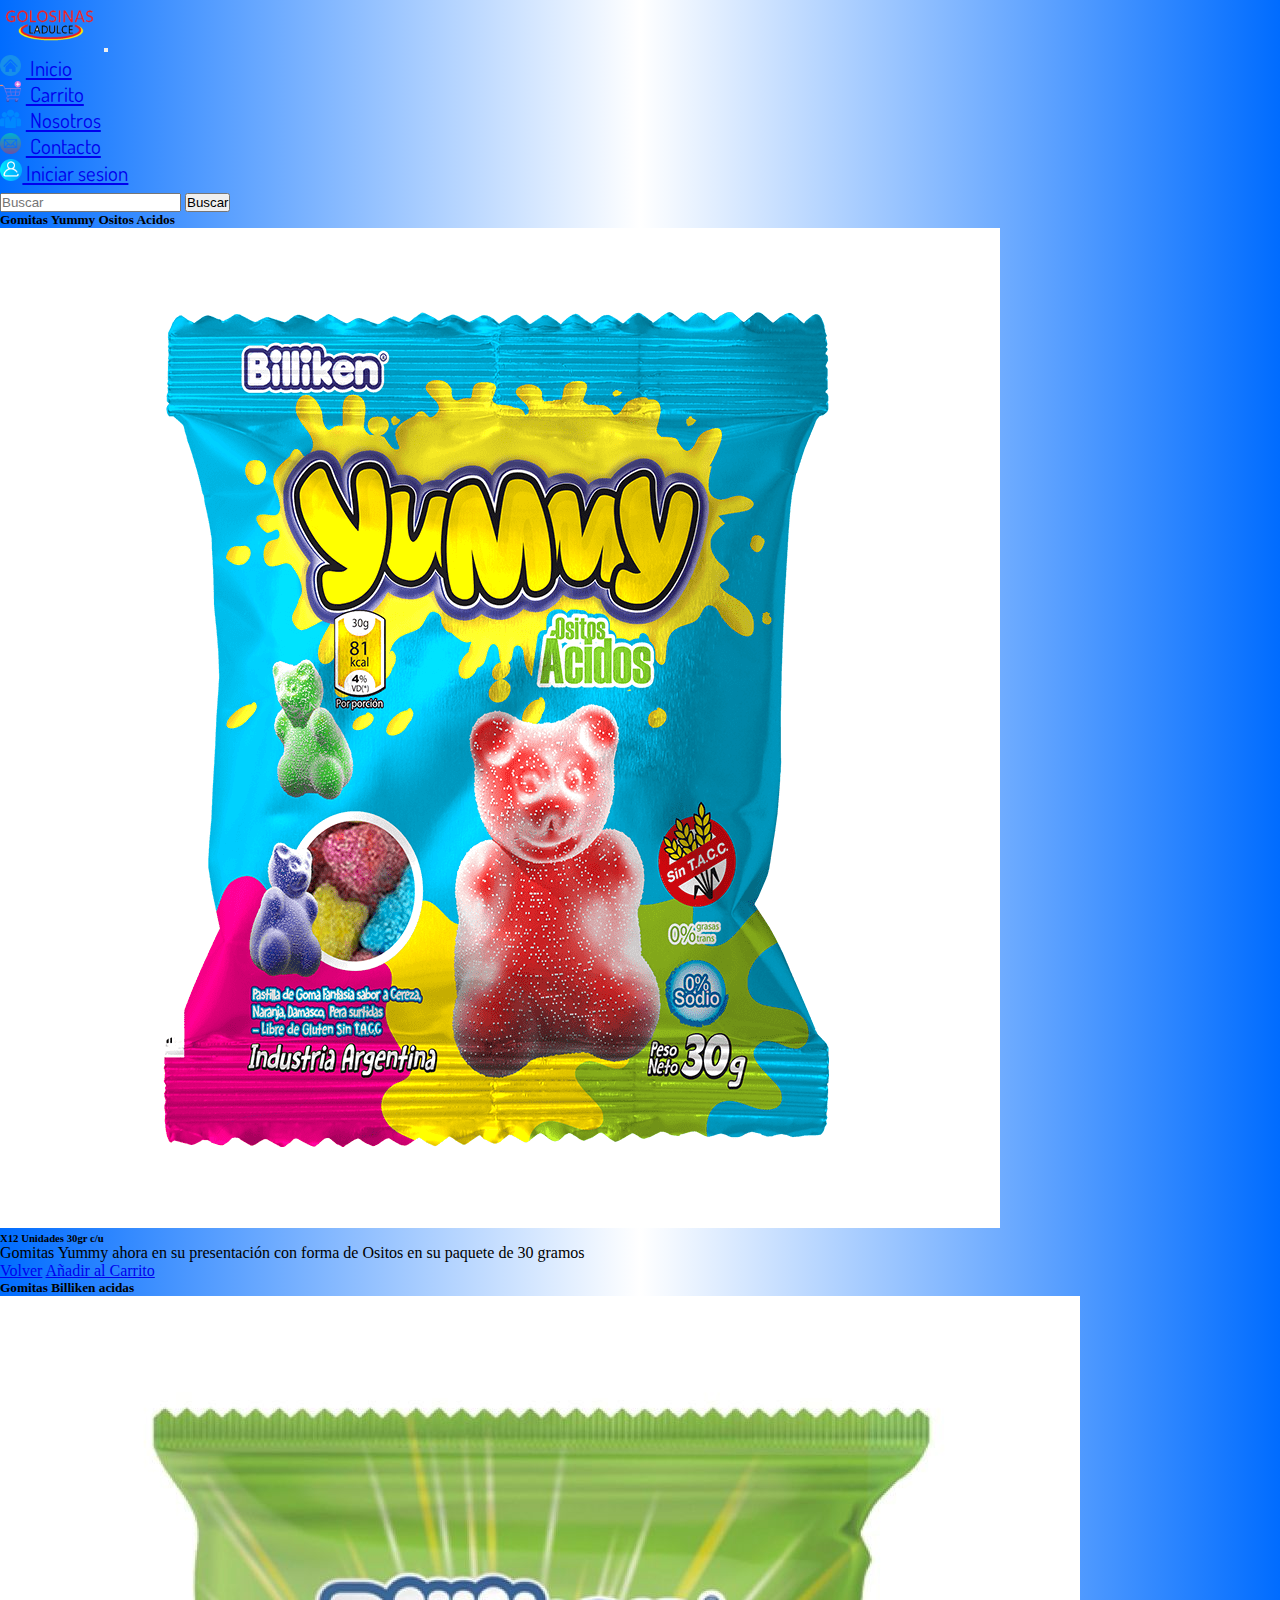
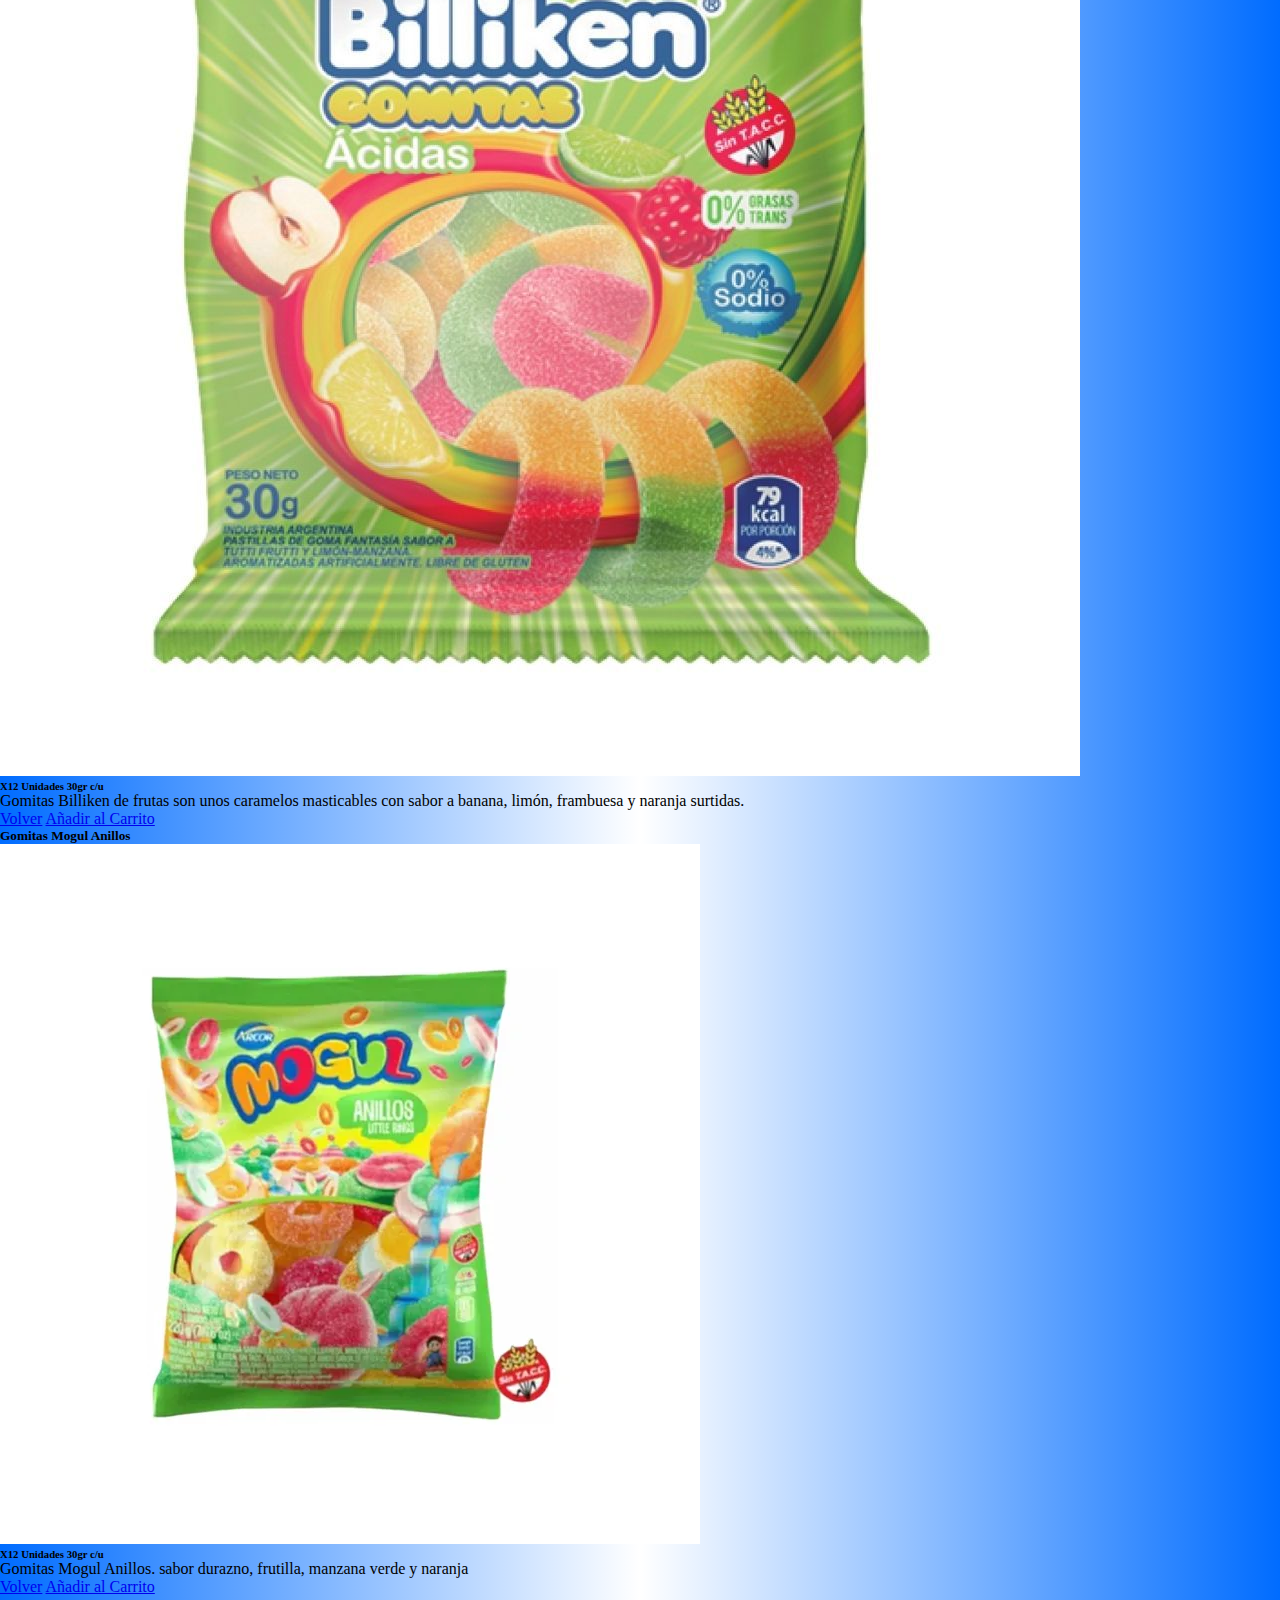
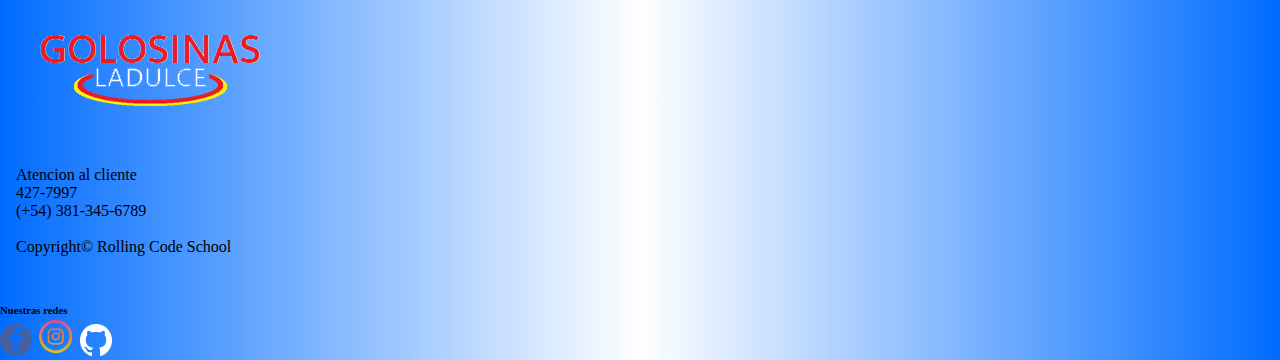
<file: Detalle de compra/gomitas.html>
<!DOCTYPE html>
<html lang="en">
  <head>
    <meta charset="UTF-8" />
    <meta http-equiv="X-UA-Compatible" content="IE=edge" />
    <meta name="viewport" content="width=device-width, initial-scale=1.0" />
    <link
      href="https://cdn.jsdelivr.net/npm/bootstrap@5.1.3/dist/css/bootstrap.min.css"
      rel="stylesheet"
      integrity="sha384-1BmE4kWBq78iYhFldvKuhfTAU6auU8tT94WrHftjDbrCEXSU1oBoqyl2QvZ6jIW3"
      crossorigin="anonymous"
    />
    <link rel="stylesheet" href="gomitas.css" />
    <link rel="icon" href="/Imagenes/Navbar/Logo-nav-2.png" />
    <title>Ladulce•Gomitas</title>
  </head>
  <body>
    <nav class="navbar navbar-expand-lg bg-light navbar-light">
      <div class="container-fluid">
        <a class="navbar-brand" href="/index.html">
          <img src="/Imagenes/Navbar/Logo-nav-2.png" alt="" class="Logo"
        /></a>
        <button
          class="navbar-toggler"
          type="button"
          data-bs-toggle="collapse"
          data-bs-target="#navbarSupportedContent"
          aria-controls="navbarSupportedContent"
          aria-expanded="false"
          aria-label="Toggle navigation"
        >
          <span class="navbar-toggler-icon"></span>
        </button>
        <div class="collapse navbar-collapse" id="navbarSupportedContent">
          <ul class="navbar-nav me-auto mb-2 mb-lg-0">
            <li class="nav-item">
              <a class="nav-link active" aria-current="page" href="/index.html">
                <img src="/Imagenes/Navbar/icon-inicio.png" class="icon-nav" />
                Inicio</a
              >
            </li>
            <li class="nav-item">
              <a
                class="nav-link active"
                aria-current="page"
                href="/Carrito/Carrito.html"
              >
                <img src="/Imagenes/Navbar/icon-carrito.png" class="icon-nav" />
                Carrito</a
              >
            </li>
            <li class="nav-item">
              <a
                class="nav-link active"
                aria-current="page"
                href="/Nosotros/Nosotros.html"
                ><img
                  src="/Imagenes/Navbar/icon-nosotros.png"
                  class="icon-nav"
                />
                Nosotros</a
              >
            </li>
            <li class="nav-item active">
              <a class="nav-link" href="/Contacto/Contacto.html">
                <img src="/Imagenes/Navbar/icon-contact.png" class="icon-nav" />
                Contacto</a
              >
            </li>
            <li class="nav-item">
              <a class="nav-link" href="/Login/Login.html"
                ><img
                  src="/Imagenes/Navbar/icon-login.png"
                  alt=""
                  class="icon-login"
                />
                Iniciar sesion</a
              >
            </li>
          </ul>
          <form class="d-flex" role="search">
            <input
              class="form-control me-2"
              type="search"
              placeholder="Buscar"
              aria-label="Buscar"
            />
            <button class="btn btn-outline-success" type="submit">
              Buscar
            </button>
          </form>
        </div>
      </div>
    </nav>
    <div
      class="container-fluid row justify-content-center gap-3 gx-0 text-center mt-2 mb-2"
    >
      <div class="card col-9 col-sm-6 col-md-4 col-lg-3">
        <h5 class="card-title">Gomitas Yummy Ositos Acidos</h5>
        <img
          src="/Imagenes/Productos/gomitas-yummy-ositos.png"
          class="card-img-top"
          alt="..."
        />
        <div class="card-body">
          <h6>X12 Unidades 30gr c/u</h6>
          <p class="card-text">
            Gomitas Yummy ahora en su presentación con forma de Ositos en su
            paquete de 30 gramos
          </p>
        </div>

        <div class="card-body">
          <a href="/index.html" class="card-link">Volver</a>
          <a href="/Carrito/Carrito.html" class="card-link"
            >Añadir al Carrito</a
          >
        </div>
      </div>
      <div class="card col-9 col-sm-6 col-md-4 col-lg-3">
        <h5 class="card-title">Gomitas Billiken acidas</h5>
        <img
          src="/Imagenes/Productos/Gomitas-billiken.jpg"
          class="card-img-top"
          alt="..."
        />
        <div class="card-body">
          <h6>X12 Unidades 30gr c/u</h6>
          <p class="card-text">
            Gomitas Billiken de frutas son unos caramelos masticables con sabor
            a banana, limón, frambuesa y naranja surtidas.
          </p>
        </div>

        <div class="card-body">
          <a href="/index.html" class="card-link">Volver</a>
          <a href="/Carrito/Carrito.html" class="card-link"
            >Añadir al Carrito</a
          >
        </div>
      </div>
      <div class="card col-9 col-sm-6 col-md-4 col-lg-3">
        <h5 class="card-title">Gomitas Mogul Anillos</h5>
        <img
          src="/Imagenes/Productos/gomitas-mogul.jpeg"
          class="card-img-top"
          alt="..."
        />
        <div class="card-body">
          <h6>X12 Unidades 30gr c/u</h6>
          <p class="card-text">
            Gomitas Mogul Anillos. sabor durazno, frutilla, manzana verde y
            naranja
          </p>
        </div>

        <div class="card-body">
          <a href="/index.html" class="card-link">Volver</a>
          <a href="/Carrito/Carrito.html" class="card-link"
            >Añadir al Carrito</a
          >
        </div>
      </div>
    </div>
    <footer class="bg-dark text-white">
      <div class="row justify-content-center gap-3 gx-0">
        <div class="col-9 col-sm-6 col-md-4 col-lg-3">
          <ul class="list-group list-group-flush">
            <a href="/index.html"
              ><img
                src="/Imagenes/Footer/LOGO-FOOTER.png"
                alt=""
                class="logo-footer"
            /></a>
          </ul>
        </div>
        <div
          class="links row justify-content-center gap-3 gx-0 text-center"
          style="width: 15rem"
        >
          <ul class="text-center">
            <p>Atencion al cliente</p>
            <p>427-7997</p>
            <p>(+54) 381-345-6789</p>
            <br />

            <p><span>Copyright© Rolling Code School</span></p>
          </ul>
        </div>
        <div
          class="row justify-content-center gap-3 gx-0 text-center"
          style="width: 15rem"
        >
          <ul class="text-center redes">
            <h6>Nuestras redes</h6>
            <a href="/Error 404/Error404.html">
              <img
                src="/Imagenes/Footer/Facebook.png"
                class="img-footer"
                alt=""
            /></a>
            <a href="/Error 404/Error404.html"
              ><img
                src="/Imagenes/Footer/Instagram.png"
                class="img-insta"
                alt=""
            /></a>

            <a href="https://github.com/Lucasgonza296/proyecto">
              <img
                src="/Imagenes/Footer/Github-2.png"
                class="img-footer"
                alt=""
              />
            </a>
          </ul>
        </div>
      </div>
    </footer>
    <script
      src="https://cdn.jsdelivr.net/npm/bootstrap@5.1.3/dist/js/bootstrap.bundle.min.js"
      integrity="sha384-ka7Sk0Gln4gmtz2MlQnikT1wXgYsOg+OMhuP+IlRH9sENBO0LRn5q+8nbTov4+1p"
      crossorigin="anonymous"
    ></script>
  </body>
</html>
</file>
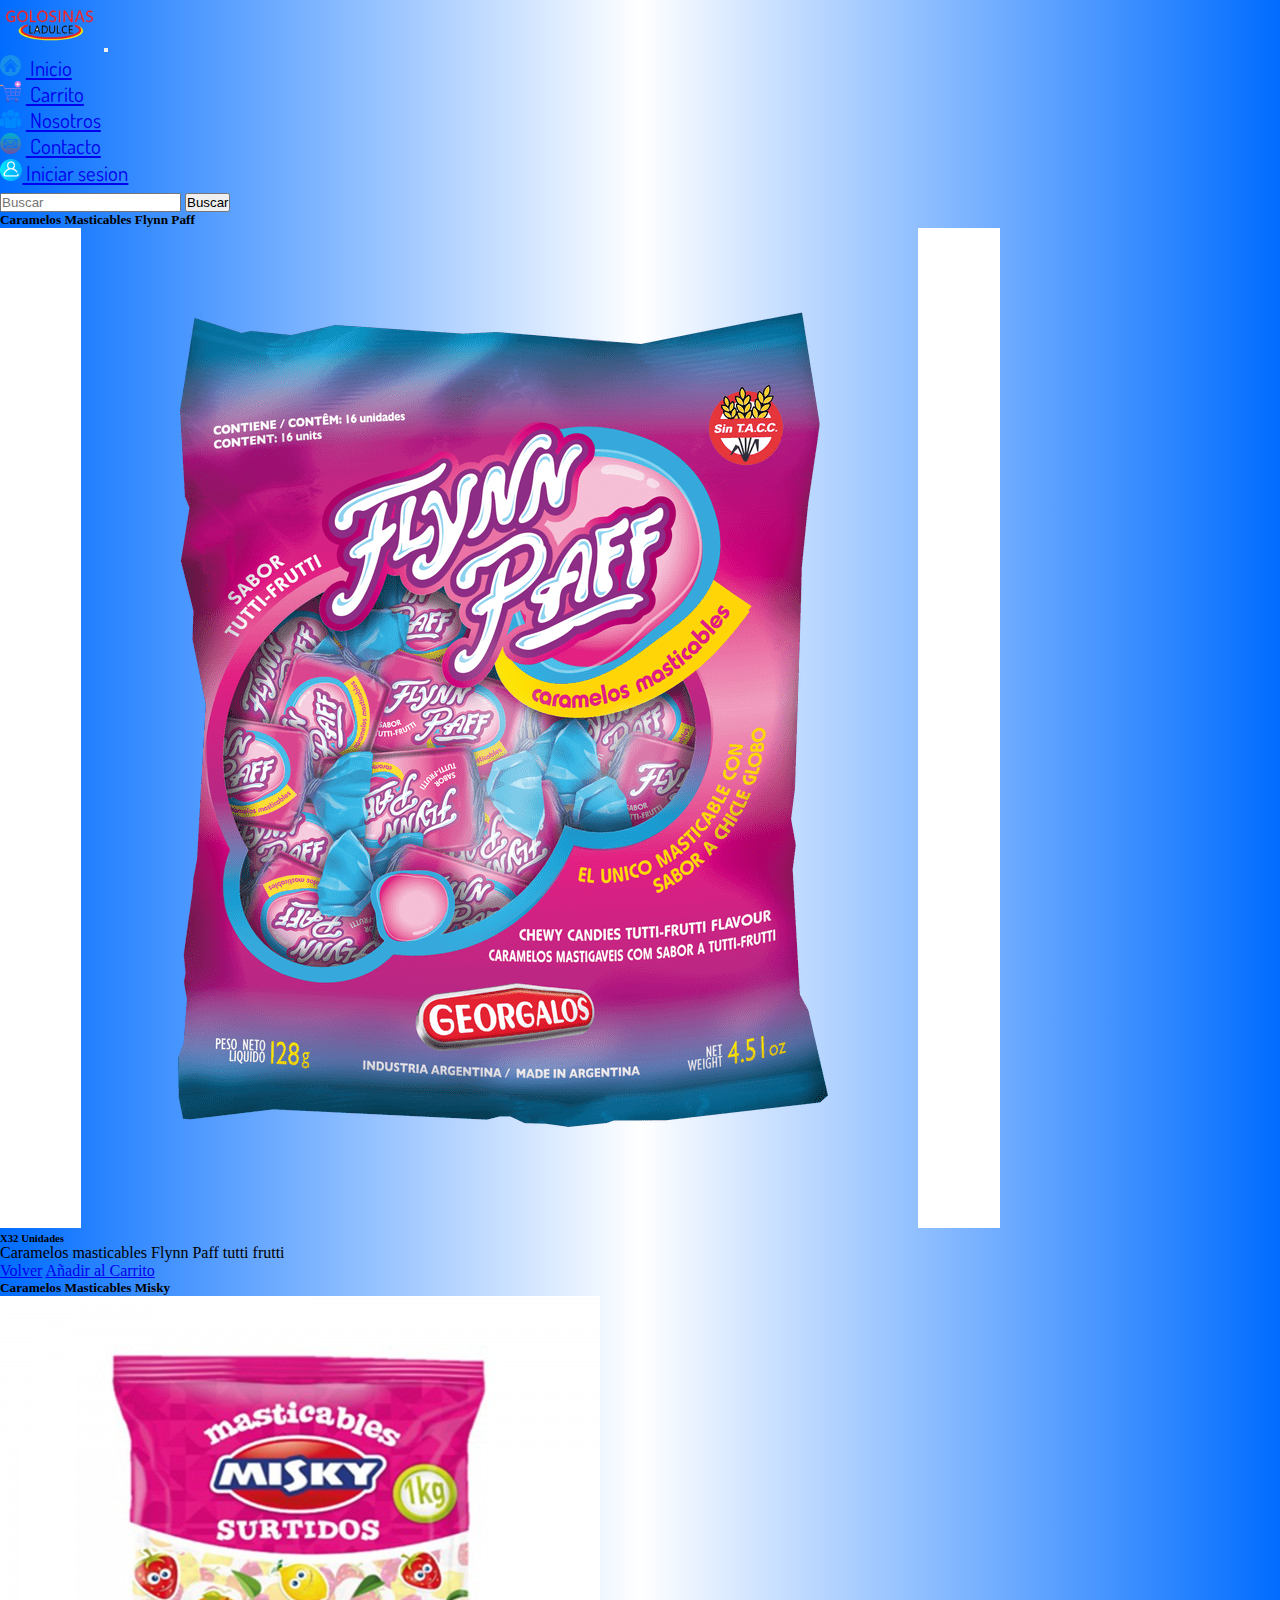
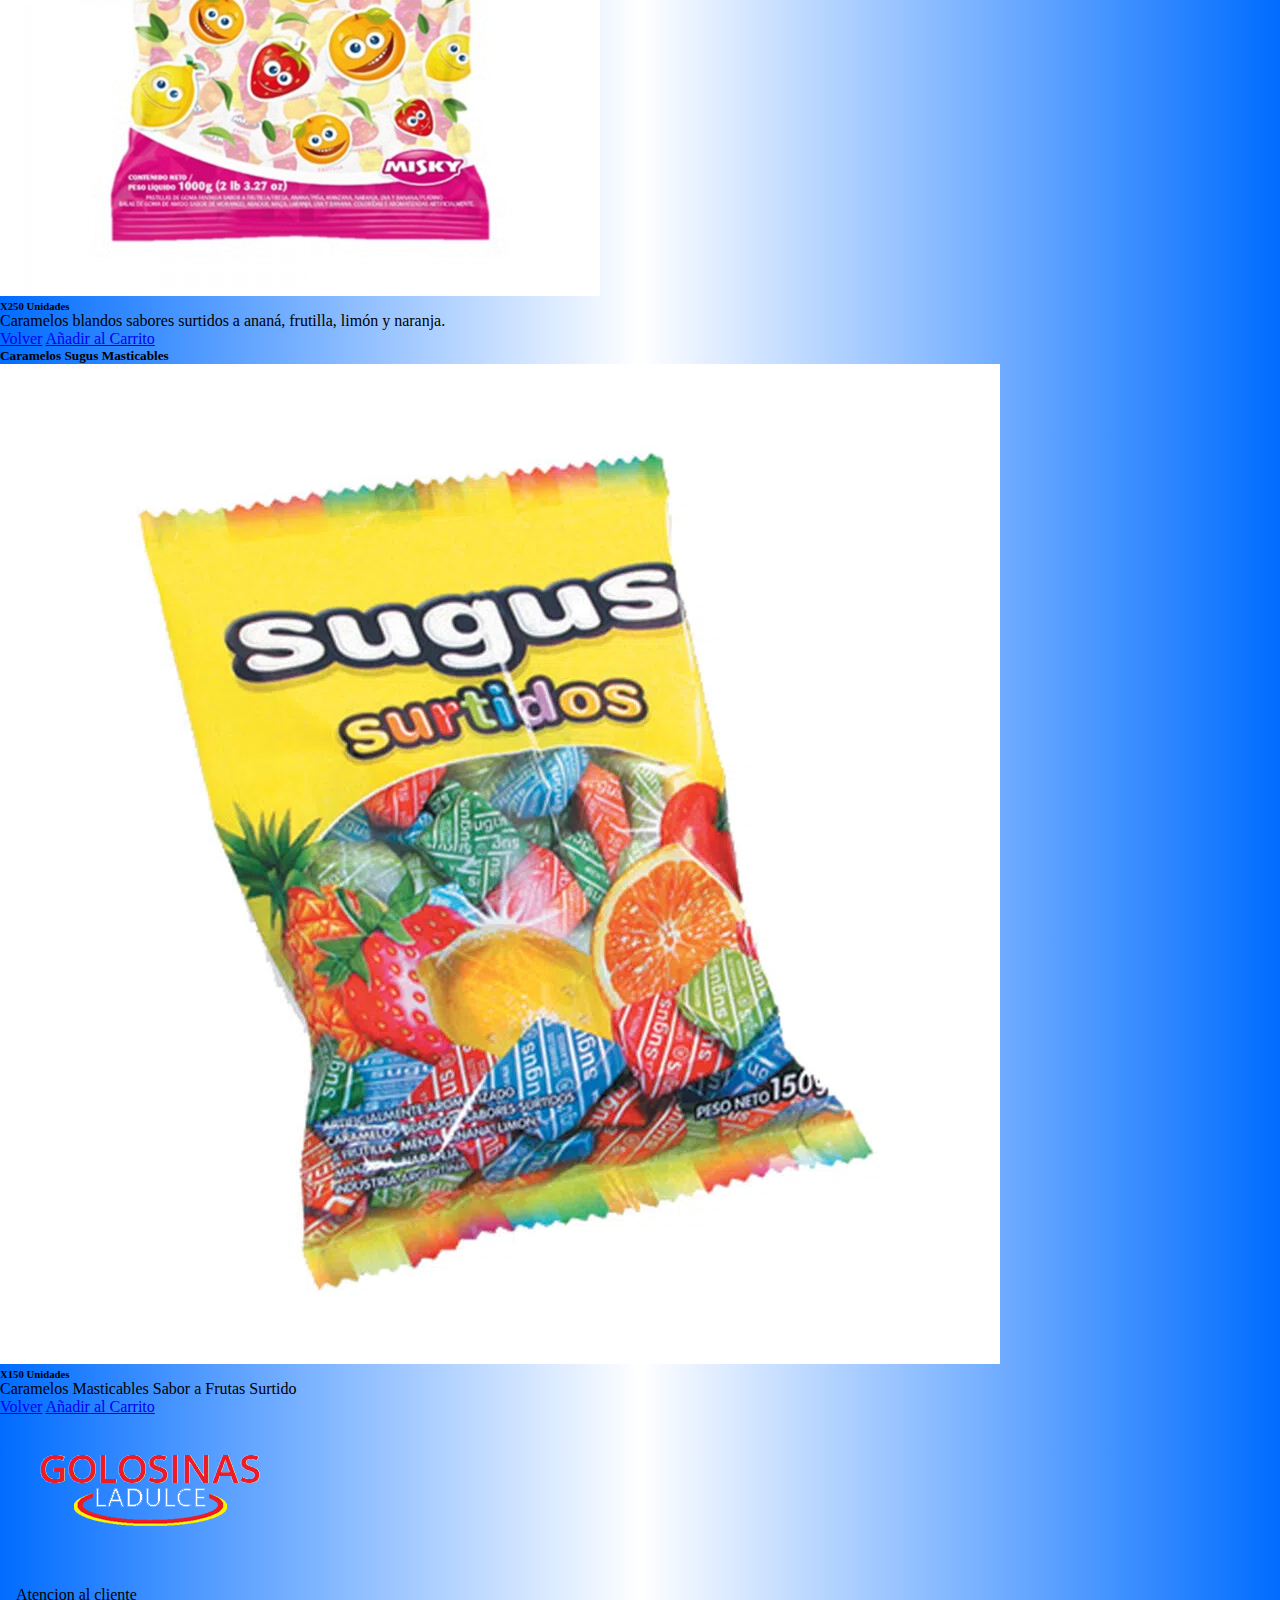
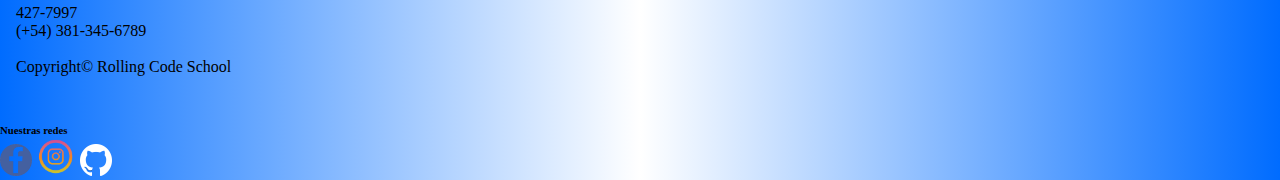
<file: Detalle de compra/masticables.html>
<!DOCTYPE html>
<html lang="en">
  <head>
    <meta charset="UTF-8" />
    <meta http-equiv="X-UA-Compatible" content="IE=edge" />
    <meta name="viewport" content="width=device-width, initial-scale=1.0" />
    <link
      href="https://cdn.jsdelivr.net/npm/bootstrap@5.1.3/dist/css/bootstrap.min.css"
      rel="stylesheet"
      integrity="sha384-1BmE4kWBq78iYhFldvKuhfTAU6auU8tT94WrHftjDbrCEXSU1oBoqyl2QvZ6jIW3"
      crossorigin="anonymous"
    />
    <link rel="stylesheet" href="masticables.css" />
    <link rel="icon" href="/Imagenes/Navbar/Logo-nav-2.png" />
    <title>Ladulce•Masticables</title>
  </head>
  <body>
    <nav class="navbar navbar-expand-lg bg-light navbar-light">
      <div class="container-fluid">
        <a class="navbar-brand" href="/index.html">
          <img src="/Imagenes/Navbar/Logo-nav-2.png" alt="" class="Logo"
        /></a>
        <button
          class="navbar-toggler"
          type="button"
          data-bs-toggle="collapse"
          data-bs-target="#navbarSupportedContent"
          aria-controls="navbarSupportedContent"
          aria-expanded="false"
          aria-label="Toggle navigation"
        >
          <span class="navbar-toggler-icon"></span>
        </button>
        <div class="collapse navbar-collapse" id="navbarSupportedContent">
          <ul class="navbar-nav me-auto mb-2 mb-lg-0">
            <li class="nav-item">
              <a class="nav-link active" aria-current="page" href="/index.html">
                <img src="/Imagenes/Navbar/icon-inicio.png" class="icon-nav" />
                Inicio</a
              >
            </li>
            <li class="nav-item">
              <a
                class="nav-link active"
                aria-current="page"
                href="/Carrito/Carrito.html"
              >
                <img src="/Imagenes/Navbar/icon-carrito.png" class="icon-nav" />
                Carrito</a
              >
            </li>
            <li class="nav-item">
              <a
                class="nav-link active"
                aria-current="page"
                href="/Nosotros/Nosotros.html"
                ><img
                  src="/Imagenes/Navbar/icon-nosotros.png"
                  class="icon-nav"
                />
                Nosotros</a
              >
            </li>
            <li class="nav-item active">
              <a class="nav-link" href="/Contacto/Contacto.html">
                <img src="/Imagenes/Navbar/icon-contact.png" class="icon-nav" />
                Contacto</a
              >
            </li>
            <li class="nav-item">
              <a class="nav-link" href="/Login/Login.html"
                ><img
                  src="/Imagenes/Navbar/icon-login.png"
                  alt=""
                  class="icon-login"
                />
                Iniciar sesion</a
              >
            </li>
          </ul>
          <form class="d-flex" role="search">
            <input
              class="form-control me-2"
              type="search"
              placeholder="Buscar"
              aria-label="Buscar"
            />
            <button class="btn btn-outline-success" type="submit">
              Buscar
            </button>
          </form>
        </div>
      </div>
    </nav>
    <div
      class="container-fluid row justify-content-center gap-3 gx-0 text-center mb-2 mt-2"
    >
      <div class="card col-9 col-sm-6 col-md-4 col-lg-3">
        <h5 class="card-title">Caramelos Masticables Flynn Paff</h5>
        <img
          src="/Imagenes/Productos/Flyn-puff.jpg"
          class="card-img-top"
          alt="..."
        />
        <div class="card-body">
          <h6>X32 Unidades</h6>
          <p class="card-text">Caramelos masticables Flynn Paff tutti frutti</p>
        </div>

        <div class="card-body">
          <a href="/index.html" class="card-link">Volver</a>
          <a href="/Carrito/Carrito.html" class="card-link"
            >Añadir al Carrito</a
          >
        </div>
      </div>
      <div class="card col-9 col-sm-6 col-md-4 col-lg-3">
        <h5 class="card-title">Caramelos Masticables Misky</h5>
        <img
          src="/Imagenes/Productos/Masticables.jpg"
          class="card-img-top"
          alt="..."
        />
        <div class="card-body">
          <h6>X250 Unidades</h6>
          <p class="card-text">
            Caramelos blandos sabores surtidos a ananá, frutilla, limón y
            naranja.
          </p>
        </div>

        <div class="card-body">
          <a href="/index.html" class="card-link">Volver</a>
          <a href="/Carrito/Carrito.html" class="card-link"
            >Añadir al Carrito</a
          >
        </div>
      </div>
      <div class="card col-9 col-sm-6 col-md-4 col-lg-3">
        <h5 class="card-title">Caramelos Sugus Masticables</h5>
        <img
          src="/Imagenes/Productos/Sugus-caramelos.webp"
          class="card-img-top"
          alt="..."
        />
        <div class="card-body">
          <h6>X150 Unidades</h6>
          <p class="card-text">Caramelos Masticables Sabor a Frutas Surtido</p>
        </div>

        <div class="card-body">
          <a href="/index.html" class="card-link">Volver</a>
          <a href="/Carrito/Carrito.html" class="card-link"
            >Añadir al Carrito</a
          >
        </div>
      </div>
    </div>
    <footer class="bg-dark text-white">
      <div class="row justify-content-center gap-3 gx-0">
        <div class="col-9 col-sm-6 col-md-4 col-lg-3">
          <ul class="list-group list-group-flush">
            <a href="/index.html"
              ><img
                src="/Imagenes/Footer/LOGO-FOOTER.png"
                alt=""
                class="logo-footer"
            /></a>
          </ul>
        </div>
        <div
          class="links row justify-content-center gap-3 gx-0 text-center"
          style="width: 15rem"
        >
          <ul class="text-center">
            <p>Atencion al cliente</p>
            <p>427-7997</p>
            <p>(+54) 381-345-6789</p>
            <br />

            <p><span>Copyright© Rolling Code School</span></p>
          </ul>
        </div>
        <div
          class="row justify-content-center gap-3 gx-0 text-center"
          style="width: 15rem"
        >
          <ul class="text-center redes">
            <h6>Nuestras redes</h6>
            <a href="/Error 404/Error404.html">
              <img
                src="/Imagenes/Footer/Facebook.png"
                class="img-footer"
                alt=""
            /></a>
            <a href="/Error 404/Error404.html"
              ><img
                src="/Imagenes/Footer/Instagram.png"
                class="img-insta"
                alt=""
            /></a>

            <a href="https://github.com/Lucasgonza296/proyecto">
              <img
                src="/Imagenes/Footer/Github-2.png"
                class="img-footer"
                alt=""
              />
            </a>
          </ul>
        </div>
      </div>
    </footer>
    <script
      src="https://cdn.jsdelivr.net/npm/bootstrap@5.1.3/dist/js/bootstrap.bundle.min.js"
      integrity="sha384-ka7Sk0Gln4gmtz2MlQnikT1wXgYsOg+OMhuP+IlRH9sENBO0LRn5q+8nbTov4+1p"
      crossorigin="anonymous"
    ></script>
  </body>
</html>
</file>
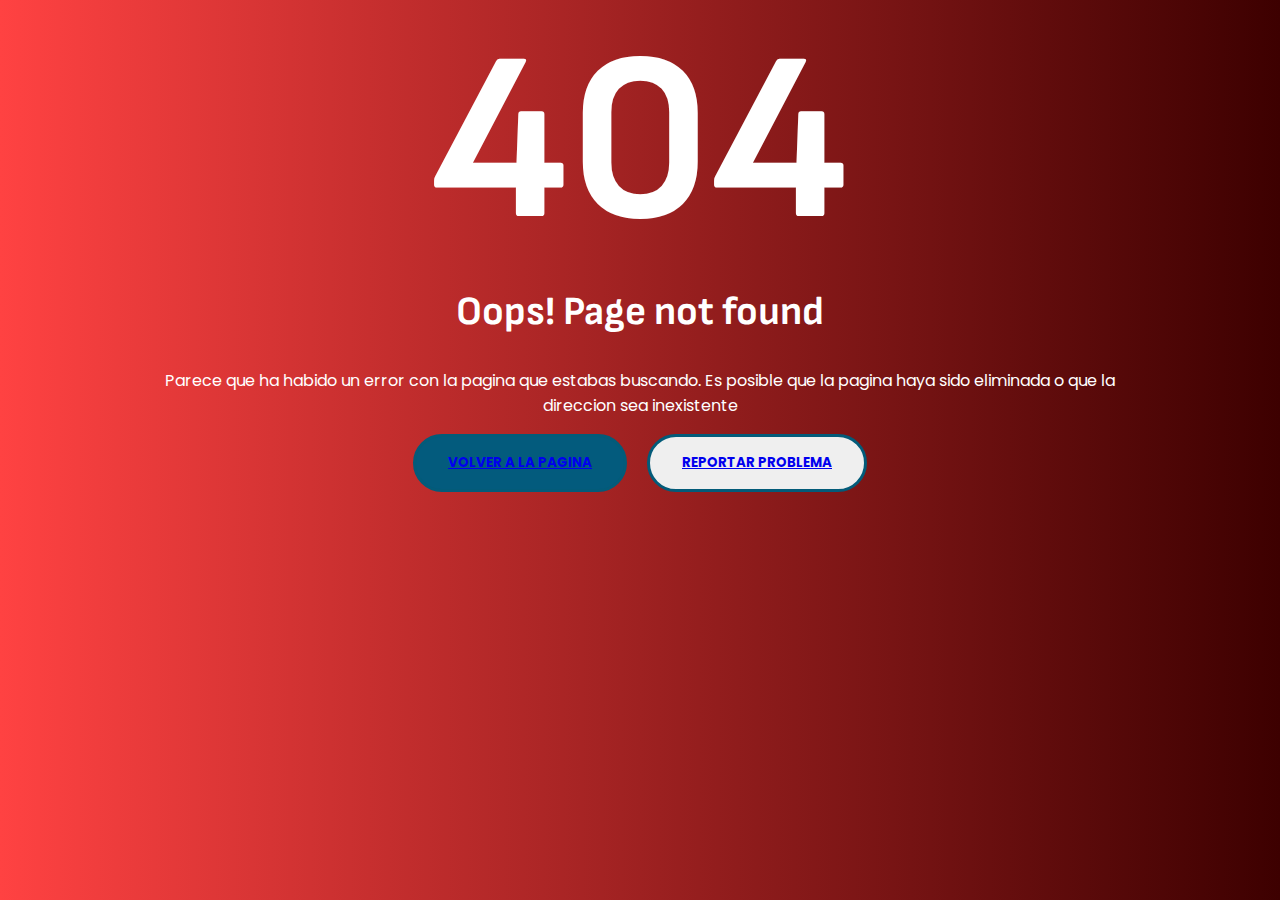
<file: Error 404/Error404.html>
<!DOCTYPE html>
<html lang="en">
  <head>
    <meta charset="UTF-8" />
    <meta http-equiv="X-UA-Compatible" content="IE=edge" />
    <meta name="viewport" content="width=device-width, initial-scale=1.0" />
    <link rel="stylesheet" href="error404.css" />
    <link rel="icon" href="/Imagenes/404/icon_404.png" />
    <title>Upps ! hubo un error</title>
  </head>
  <body>
    <section class="container">
      <h1 class="heading">404</h1>
      <h3 class="sub-heading">Oops! Page not found</h3>
      <article>
        Parece que ha habido un error con la pagina que estabas buscando. Es
        posible que la pagina haya sido eliminada o que la direccion sea
        inexistente
      </article>
      <div class="buttons">
        <button class="btn home" id="home">
          <a href="/index.html">Volver a la pagina</a>
        </button>
        <button class="btn report" id="report">
          <a href="/Error 404/Error404.html">Reportar problema</a>
        </button>
      </div>
    </section>
  </body>
</html>
</file>
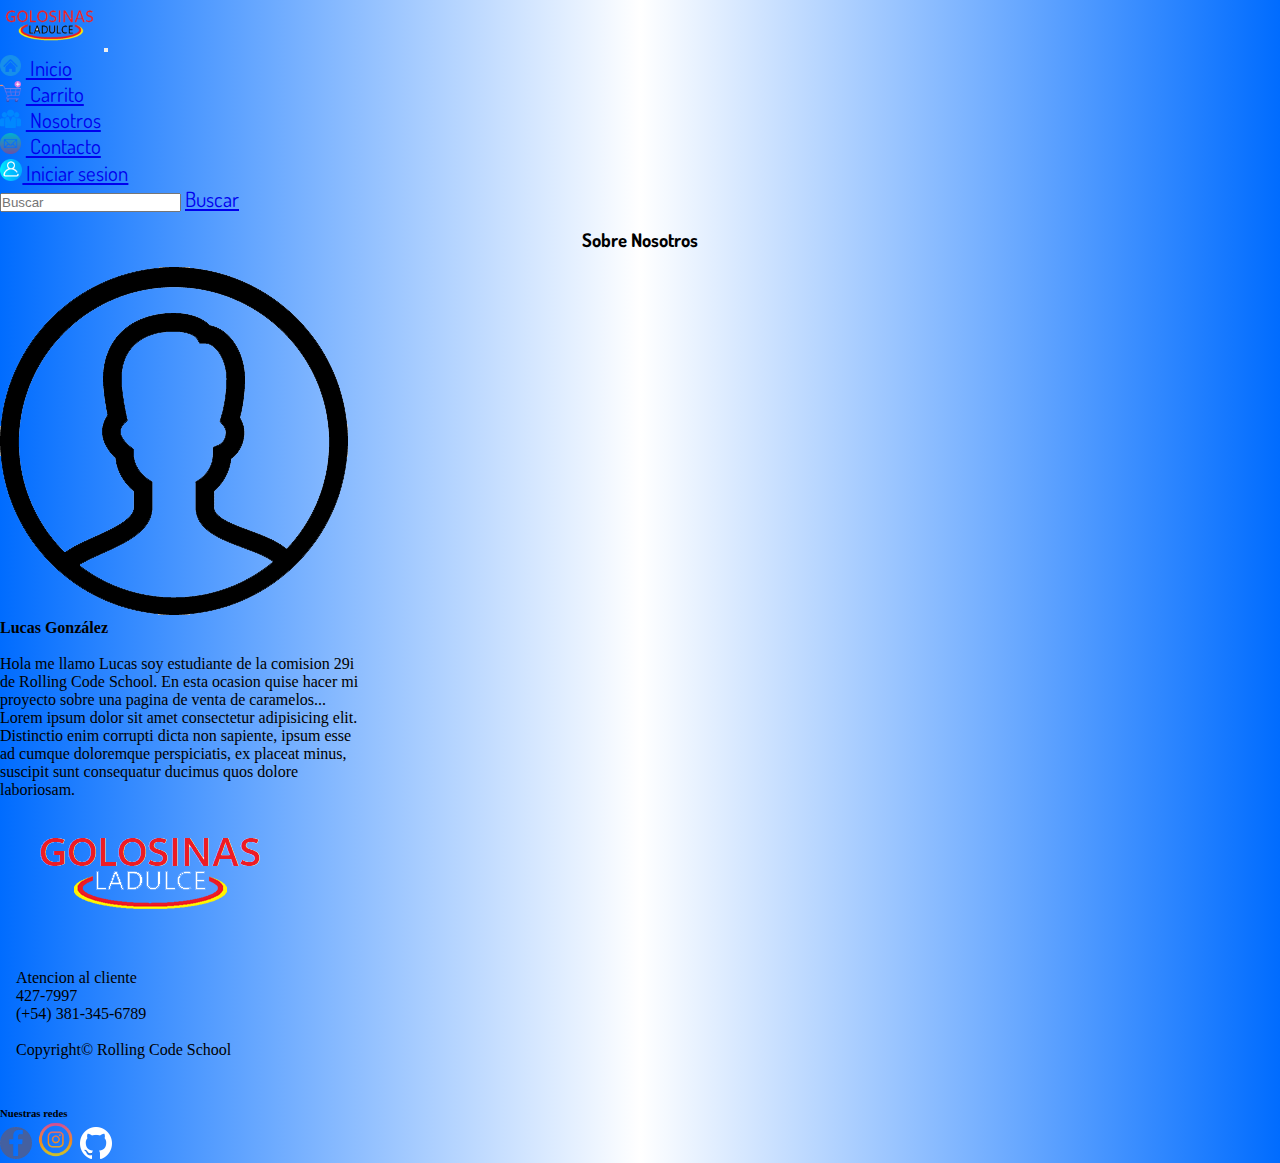
<file: Nosotros/Nosotros.html>
<!DOCTYPE html>
<html lang="en">
  <head>
    <meta charset="UTF-8" />
    <meta http-equiv="X-UA-Compatible" content="IE=edge" />
    <meta name="viewport" content="width=device-width, initial-scale=1.0" />
    <link
      href="https://cdn.jsdelivr.net/npm/bootstrap@5.3.0-alpha1/dist/css/bootstrap.min.css"
      rel="stylesheet"
      integrity="sha384-GLhlTQ8iRABdZLl6O3oVMWSktQOp6b7In1Zl3/Jr59b6EGGoI1aFkw7cmDA6j6gD"
      crossorigin="anonymous"
    />
    <link rel="stylesheet" href="Nosotros.css" />
    <link
      rel="shortcut icon"
      href="/Imagenes/Navbar/Logo-nav-2.png"
      type="image/x-icon"
    />

    <title>Ladulce•Nosotros</title>
  </head>
  <body>
    <nav class="navbar navbar-expand-lg bg-light navbar-light">
      <div class="container-fluid">
        <a class="navbar-brand" href="/index.html">
          <img src="/Imagenes/Navbar/Logo-nav-2.png" alt="" class="Logo"
        /></a>
        <button
          class="navbar-toggler"
          type="button"
          data-bs-toggle="collapse"
          data-bs-target="#navbarSupportedContent"
          aria-controls="navbarSupportedContent"
          aria-expanded="false"
          aria-label="Toggle navigation"
        >
          <span class="navbar-toggler-icon"></span>
        </button>
        <div class="collapse navbar-collapse" id="navbarSupportedContent">
          <ul class="navbar-nav me-auto mb-2 mb-lg-0">
            <li class="nav-item">
              <a class="nav-link active" aria-current="page" href="/index.html">
                <img src="/Imagenes/Navbar/icon-inicio.png" class="icon-nav" />
                Inicio</a
              >
            </li>
            <li class="nav-item">
              <a
                class="nav-link active"
                aria-current="page"
                href="/Carrito/Carrito.html"
              >
                <img src="/Imagenes/Navbar/icon-carrito.png" class="icon-nav" />
                Carrito</a
              >
            </li>
            <li class="nav-item">
              <a
                class="nav-link active"
                aria-current="page"
                href="/Nosotros/Nosotros.html"
                ><img
                  src="/Imagenes/Navbar/icon-nosotros.png"
                  class="icon-nav"
                />
                Nosotros</a
              >
            </li>
            <li class="nav-item active">
              <a class="nav-link" href="/Contacto/Contacto.html">
                <img src="/Imagenes/Navbar/icon-contact.png" class="icon-nav" />
                Contacto</a
              >
            </li>
            <li class="nav-item">
              <a class="nav-link" href="/Login/Login.html"
                ><img
                  src="/Imagenes/Navbar/icon-login.png"
                  alt=""
                  class="icon-login"
                />
                Iniciar sesion</a
              >
            </li>
          </ul>
          <form class="d-flex" role="search">
            <input
              class="form-control me-2"
              type="search"
              placeholder="Buscar"
              aria-label="Buscar"
            />
            <a href="/Error 404/Error404.html" class="btn btn-outline-success"
              >Buscar</a
            >
          </form>
        </div>
      </div>
    </nav>
    <h3>Sobre Nosotros</h3>
    <div class="row justify-content-center gap-3 gx-0">
      <div class="col-9 col-sm-6 col-md-4 col-lg-3 p-3" style="width: 23rem">
        <img
          src="/Imagenes/Nosotros/Nosotros.png"
          class="card-img-top"
          alt="..."
        />
        <div class="card-body text-center">
          <h4 class="card-title">Lucas González</h4>
          <br />
          <p class="card-text">
            Hola me llamo Lucas soy estudiante de la comision 29i de Rolling
            Code School. En esta ocasion quise hacer mi proyecto sobre una
            pagina de venta de caramelos... Lorem ipsum dolor sit amet
            consectetur adipisicing elit. Distinctio enim corrupti dicta non
            sapiente, ipsum esse ad cumque doloremque perspiciatis, ex placeat
            minus, suscipit sunt consequatur ducimus quos dolore laboriosam.
          </p>
        </div>
      </div>
    </div>
    <footer class="bg-dark text-white">
      <div class="row justify-content-center gap-3 gx-0">
        <div class="col-9 col-sm-6 col-md-4 col-lg-3">
          <ul class="list-group list-group-flush">
            <a href="/index.html"
              ><img
                src="/Imagenes/Footer/LOGO-FOOTER.png"
                alt=""
                class="logo-footer"
            /></a>
          </ul>
        </div>
        <div
          class="links row justify-content-center gap-3 gx-0 text-center"
          style="width: 15rem"
        >
          <ul class="text-center">
            <p>Atencion al cliente</p>
            <p>427-7997</p>
            <p>(+54) 381-345-6789</p>
            <br />

            <p><span>Copyright© Rolling Code School</span></p>
          </ul>
        </div>
        <div
          class="row justify-content-center gap-3 gx-0 text-center"
          style="width: 15rem"
        >
          <ul class="text-center redes">
            <h6>Nuestras redes</h6>
            <a href="/Error 404/Error404.html">
              <img
                src="/Imagenes/Footer/Facebook.png"
                class="img-footer"
                alt=""
            /></a>
            <a href="/Error 404/Error404.html"
              ><img
                src="/Imagenes/Footer/Instagram.png"
                class="img-insta"
                alt=""
            /></a>

            <a href="https://github.com/Lucasgonza296/proyecto">
              <img
                src="/Imagenes/Footer/Github-2.png"
                class="img-footer"
                alt=""
              />
            </a>
          </ul>
        </div>
      </div>
    </footer>
    <script
      src="https://cdn.jsdelivr.net/npm/bootstrap@5.3.0-alpha1/dist/js/bootstrap.bundle.min.js"
      integrity="sha384-w76AqPfDkMBDXo30jS1Sgez6pr3x5MlQ1ZAGC+nuZB+EYdgRZgiwxhTBTkF7CXvN"
      crossorigin="anonymous"
    ></script>
  </body>
</html>
</file>
<file: style.css>
@import url("https://fonts.googleapis.com/css2?family=Dosis:wght@500&display=swap");

* {
  margin: 0;
  padding: 0;
  box-sizing: border-box;
}

body {
  background: rgb(0, 108, 255);
  background: linear-gradient(
    90deg,
    rgba(0, 108, 255, 1) 0%,
    rgba(255, 255, 255, 1) 50%,
    rgba(0, 108, 255, 1) 100%
  );
  height: 100vh;
  width: 100%;
  position: relative;
}
nav {
  font-family: "Dosis";
  font-size: 1.3rem;
}
.Logo {
  width: 100px;
}
h1 {
  font-family: "Dosis";
  text-align: center;
}

.publicidad {
  height: 200px;
}

.icon-nav {
  width: 1.3rem;
  margin-right: 5px;
}
.icon-login {
  width: 1.4rem;
}
h4 {
  text-align: center;
  font-family: "Dosis";
}
.img-footer {
  width: 2rem;
}
.logo-footer {
  width: 300px;
}
.icon-footer {
  margin: 1rem;
  margin-top: 4rem;
}
.img-insta {
  width: 2.5rem;
}
.links {
  margin: 1rem;
}
.redes {
  margin-top: 3rem;
}
</file>
<file: Carrito/carrito.css>
@import url("https://fonts.googleapis.com/css2?family=Dosis:wght@500&display=swap");

* {
  margin: 0;
  padding: 0;
  box-sizing: border-box;
}

body {
  background: rgb(0, 108, 255);
  background: linear-gradient(
    90deg,
    rgba(0, 108, 255, 1) 0%,
    rgba(255, 255, 255, 1) 50%,
    rgba(0, 108, 255, 1) 100%
  );
}
nav {
  font-family: "Dosis";
  font-size: 1.3rem;
}
.Logo {
  width: 100px;
}
.icon-nav {
  width: 1.3rem;
  margin-right: 5px;
}
.icon-login {
  width: 1.4rem;
}
h4 {
  font-family: "Dosis";
  margin: 1rem;
}
h6 {
  margin-top: 2rem;
}
.texto-añadido {
  margin-top: 2rem;
}
.img-footer {
  width: 2rem;
}
.logo-footer {
  width: 300px;
}
.icon-footer {
  margin: 1rem;
  margin-top: 4rem;
}
.img-insta {
  width: 2.5rem;
}
.links {
  margin: 1rem;
}
.redes {
  margin-top: 3rem;
}
</file>
<file: Contacto/Contacto.css>
@import url("https://fonts.googleapis.com/css2?family=Dosis:wght@500&display=swap");

@import url("https://fonts.googleapis.com/css2?family=Prompt:ital,wght@1,300&display=swap");

* {
  margin: 0;
  padding: 0;
  box-sizing: border-box;
}

body {
  background: rgb(0, 108, 255);
  background: linear-gradient(
    90deg,
    rgba(0, 108, 255, 1) 0%,
    rgba(255, 255, 255, 1) 50%,
    rgba(0, 108, 255, 1) 100%
  );
  font-family: "Dosis";
}
nav {
  font-family: "Dosis";
  font-size: 1.3rem;
}
.Logo {
  width: 100px;
}
.icon-nav {
  width: 1.3rem;
  margin-right: 5px;
}
.icon-login {
  width: 1.4rem;
}
textarea {
  resize: none;
}
.texto {
  margin-top: -5rem;
}
.Visitanos {
  font-family: "Prompt";
  margin-bottom: -10px;
}
.Contactanos {
  margin: 1rem;
}
p {
  margin-bottom: -1rem;
}
.img-footer {
  width: 2rem;
}
.logo-footer {
  width: 300px;
}
.icon-footer {
  margin: 1rem;
  margin-top: 4rem;
}
.img-insta {
  width: 2.5rem;
}
.links {
  margin: 1rem;
}
.redes {
  margin-top: 3rem;
}
</file>
<file: Detalle de compra/Chupetines.css>
@import url("https://fonts.googleapis.com/css2?family=Dosis:wght@500&display=swap");
* {
  margin: 0;
  padding: 0;
  box-sizing: border-box;
}

body {
  background: rgb(0, 108, 255);
  background: linear-gradient(
    90deg,
    rgba(0, 108, 255, 1) 0%,
    rgba(255, 255, 255, 1) 50%,
    rgba(0, 108, 255, 1) 100%
  );
}
nav {
  font-family: "Dosis";
  font-size: 1.3rem;
}
.Logo {
  width: 100px;
}
.icon-nav {
  width: 1.3rem;
  margin-right: 5px;
}
.icon-login {
  width: 1.4rem;
}
.img-footer {
  width: 2rem;
}
.logo-footer {
  width: 300px;
}
.icon-footer {
  margin: 1rem;
  margin-top: 4rem;
}
.img-insta {
  width: 2.5rem;
}
.links {
  margin: 1rem;
}
.redes {
  margin-top: 3rem;
}
</file>
<file: Detalle de compra/gomitas.css>
@import url("https://fonts.googleapis.com/css2?family=Dosis:wght@500&display=swap");

* {
  margin: 0;
  padding: 0;
  box-sizing: border-box;
}

body {
  background: rgb(0, 108, 255);
  background: linear-gradient(
    90deg,
    rgba(0, 108, 255, 1) 0%,
    rgba(255, 255, 255, 1) 50%,
    rgba(0, 108, 255, 1) 100%
  );
}
nav {
  font-family: "Dosis";
  font-size: 1.3rem;
}
.Logo {
  width: 100px;
}
.icon-nav {
  width: 1.3rem;
  margin-right: 5px;
}
.icon-login {
  width: 1.4rem;
}
.img-footer {
  width: 2rem;
}
.logo-footer {
  width: 300px;
}
.icon-footer {
  margin: 1rem;
  margin-top: 4rem;
}
.img-insta {
  width: 2.5rem;
}
.links {
  margin: 1rem;
}
.redes {
  margin-top: 3rem;
}
</file>
<file: Detalle de compra/masticables.css>
@import url("https://fonts.googleapis.com/css2?family=Dosis:wght@500&display=swap");

* {
  margin: 0;
  padding: 0;
  box-sizing: border-box;
}

body {
  background: rgb(0, 108, 255);
  background: linear-gradient(
    90deg,
    rgba(0, 108, 255, 1) 0%,
    rgba(255, 255, 255, 1) 50%,
    rgba(0, 108, 255, 1) 100%
  );
}
nav {
  font-family: "Dosis";
  font-size: 1.3rem;
}
.Logo {
  width: 100px;
}
.icon-nav {
  width: 1.3rem;
  margin-right: 5px;
}
.icon-login {
  width: 1.4rem;
}
.img-footer {
  width: 2rem;
}
.logo-footer {
  width: 300px;
}
.icon-footer {
  margin: 1rem;
  margin-top: 4rem;
}
.img-insta {
  width: 2.5rem;
}
.links {
  margin: 1rem;
}
.redes {
  margin-top: 3rem;
}
</file>
<file: Error 404/error404.css>
@import url("https://fonts.googleapis.com/css2?family=Sofia+Sans:ital,wght@1,700&display=swap");
@import url("https://fonts.googleapis.com/css2?family=Poppins:wght@300&display=swap");

* {
  margin: 0;
  padding: 0;
  box-sizing: border-box;
}
body {
  background: rgb(255, 66, 66);
  background: linear-gradient(
    90deg,
    rgba(255, 66, 66, 1) 0%,
    rgba(61, 0, 0, 1) 100%
  );
}
.container {
  display: flex;
  align-items: center;
  flex-direction: column;
  justify-content: center;
}
.heading {
  color: #fff;
  font-size: 15rem;
  text-align: center;
  font-family: "Sofia Sans";
}
.sub-heading {
  color: white;
  font-weight: bold;
  font-size: 2.5rem;
  margin-bottom: 2rem;
  font-family: "Sofia sans";
}
article {
  width: 80%;
  color: white;
  text-align: center;
  margin-bottom: 1rem;
  font-family: "Poppins";
}
.btn {
  cursor: pointer;
  margin: 0 0.5rem;
  font-weight: bold;
  padding: 1rem 2rem;
  border-radius: 5rem;
  text-transform: uppercase;
  transition: all 0.2s linear;
  font-family: "Poppins";
  border: 3px solid rgb(3, 91, 121);
}
.btn:hover {
  color: rgb(3, 91, 125);
  background-color: ;
}
.home {
  color: white;
  background-color: rgb(3, 91, 125);
}
.home:hover {
  color: rgb(3, 91, 125);
  background-color: aliceblue;
  border: 3px solid rgb(3, 91, 125);
}
.report:hover {
  background-color: rgb(3, 91, 125);
}

@media screen and (max-width: 430px) {
  .heading {
    font-size: 10rem;
  }
  .buttons {
    display: flex;
    gap: 1.2rem;
    flex-direction: column;
  }
}
</file>
<file: Nosotros/Nosotros.css>
@import url("https://fonts.googleapis.com/css2?family=Dosis:wght@500&display=swap");

* {
  margin: 0;
  padding: 0;
  box-sizing: border-box;
}
body {
  background: rgb(0, 108, 255);
  background: linear-gradient(
    90deg,
    rgba(0, 108, 255, 1) 0%,
    rgba(255, 255, 255, 1) 50%,
    rgba(0, 108, 255, 1) 100%
  );
}
nav {
  font-family: "Dosis";
  font-size: 1.3rem;
}
.Logo {
  width: 100px;
}
.icon-nav {
  width: 1.3rem;
  margin-right: 5px;
}
.icon-login {
  width: 1.4rem;
}
h3 {
  font-family: "Dosis";
  text-align: center;
  margin: 1rem;
}
.img-footer {
  width: 2rem;
}
.logo-footer {
  width: 300px;
}
.icon-footer {
  margin: 1rem;
  margin-top: 4rem;
}
.img-insta {
  width: 2.5rem;
}
.links {
  margin: 1rem;
}
.redes {
  margin-top: 3rem;
}
</file>
